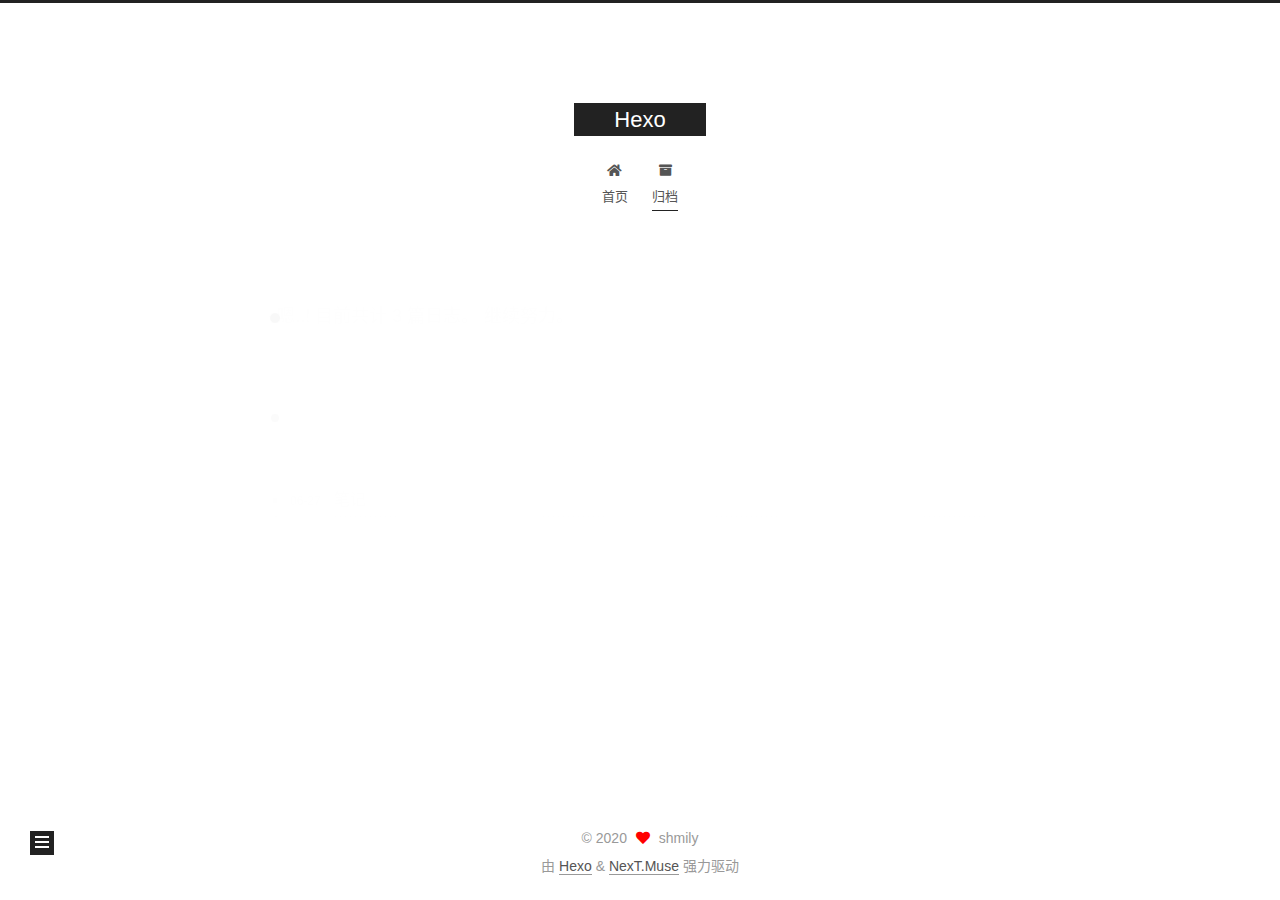
<file: archives/index.html>
<!DOCTYPE html>
<html lang="zh-CN">
<head>
  <meta charset="UTF-8">
<meta name="viewport" content="width=device-width, initial-scale=1, maximum-scale=2">
<meta name="theme-color" content="#222">
<meta name="generator" content="Hexo 4.2.1">
  <link rel="apple-touch-icon" sizes="180x180" href="/images/apple-touch-icon-next.png">
  <link rel="icon" type="image/png" sizes="32x32" href="/images/favicon-32x32-next.png">
  <link rel="icon" type="image/png" sizes="16x16" href="/images/favicon-16x16-next.png">
  <link rel="mask-icon" href="/images/logo.svg" color="#222">

<link rel="stylesheet" href="/css/main.css">


<link rel="stylesheet" href="/lib/font-awesome/css/all.min.css">

<script id="hexo-configurations">
    var NexT = window.NexT || {};
    var CONFIG = {"hostname":"yoursite.com","root":"/","scheme":"Muse","version":"7.8.0","exturl":false,"sidebar":{"position":"left","display":"post","padding":18,"offset":12,"onmobile":false},"copycode":{"enable":false,"show_result":false,"style":null},"back2top":{"enable":true,"sidebar":false,"scrollpercent":false},"bookmark":{"enable":false,"color":"#222","save":"auto"},"fancybox":false,"mediumzoom":false,"lazyload":false,"pangu":false,"comments":{"style":"tabs","active":null,"storage":true,"lazyload":false,"nav":null},"algolia":{"hits":{"per_page":10},"labels":{"input_placeholder":"Search for Posts","hits_empty":"We didn't find any results for the search: ${query}","hits_stats":"${hits} results found in ${time} ms"}},"localsearch":{"enable":false,"trigger":"auto","top_n_per_article":1,"unescape":false,"preload":false},"motion":{"enable":true,"async":false,"transition":{"post_block":"fadeIn","post_header":"slideDownIn","post_body":"slideDownIn","coll_header":"slideLeftIn","sidebar":"slideUpIn"}}};
  </script>

  <meta property="og:type" content="website">
<meta property="og:title" content="Hexo">
<meta property="og:url" content="http://yoursite.com/archives/index.html">
<meta property="og:site_name" content="Hexo">
<meta property="og:locale" content="zh_CN">
<meta property="article:author" content="shmily">
<meta name="twitter:card" content="summary">

<link rel="canonical" href="http://yoursite.com/archives/">


<script id="page-configurations">
  // https://hexo.io/docs/variables.html
  CONFIG.page = {
    sidebar: "",
    isHome : false,
    isPost : false,
    lang   : 'zh-CN'
  };
</script>

  <title>归档 | Hexo</title>
  






  <noscript>
  <style>
  .use-motion .brand,
  .use-motion .menu-item,
  .sidebar-inner,
  .use-motion .post-block,
  .use-motion .pagination,
  .use-motion .comments,
  .use-motion .post-header,
  .use-motion .post-body,
  .use-motion .collection-header { opacity: initial; }

  .use-motion .site-title,
  .use-motion .site-subtitle {
    opacity: initial;
    top: initial;
  }

  .use-motion .logo-line-before i { left: initial; }
  .use-motion .logo-line-after i { right: initial; }
  </style>
</noscript>

</head>

<body itemscope itemtype="http://schema.org/WebPage">
  <div class="container use-motion">
    <div class="headband"></div>

    <header class="header" itemscope itemtype="http://schema.org/WPHeader">
      <div class="header-inner"><div class="site-brand-container">
  <div class="site-nav-toggle">
    <div class="toggle" aria-label="切换导航栏">
      <span class="toggle-line toggle-line-first"></span>
      <span class="toggle-line toggle-line-middle"></span>
      <span class="toggle-line toggle-line-last"></span>
    </div>
  </div>

  <div class="site-meta">

    <a href="/" class="brand" rel="start">
      <span class="logo-line-before"><i></i></span>
      <h1 class="site-title">Hexo</h1>
      <span class="logo-line-after"><i></i></span>
    </a>
  </div>

  <div class="site-nav-right">
    <div class="toggle popup-trigger">
    </div>
  </div>
</div>




<nav class="site-nav">
  <ul id="menu" class="main-menu menu">
        <li class="menu-item menu-item-home">

    <a href="/" rel="section"><i class="fa fa-home fa-fw"></i>首页</a>

  </li>
        <li class="menu-item menu-item-archives">

    <a href="/archives/" rel="section"><i class="fa fa-archive fa-fw"></i>归档</a>

  </li>
  </ul>
</nav>




</div>
    </header>

    
  <div class="back-to-top">
    <i class="fa fa-arrow-up"></i>
    <span>0%</span>
  </div>


    <main class="main">
      <div class="main-inner">
        <div class="content-wrap">
          

          <div class="content archive">
            

  
  
  
  <div class="post-block">
    <div class="posts-collapse">
      <div class="collection-title">
        <span class="collection-header">嗯..! 目前共计 3 篇日志。 继续努力。</span>
      </div>

      
    <div class="collection-year">
      <span class="collection-header">2020</span>
    </div>

  <article itemscope itemtype="http://schema.org/Article">
    <header class="post-header">

      <div class="post-meta">
        <time itemprop="dateCreated"
              datetime="2020-06-27T14:17:55Z"
              content="2020-06-27">
          06-27
        </time>
      </div>

      <div class="post-title">
          <a class="post-title-link" href="/2020/06/27/%E7%AC%94%E8%AE%B0/" itemprop="url">
            <span itemprop="name">笔记</span>
          </a>
      </div>

    </header>
  </article>

  <article itemscope itemtype="http://schema.org/Article">
    <header class="post-header">

      <div class="post-meta">
        <time itemprop="dateCreated"
              datetime="2020-06-25T07:16:02Z"
              content="2020-06-25">
          06-25
        </time>
      </div>

      <div class="post-title">
          <a class="post-title-link" href="/2020/06/25/test/" itemprop="url">
            <span itemprop="name">test</span>
          </a>
      </div>

    </header>
  </article>

  <article itemscope itemtype="http://schema.org/Article">
    <header class="post-header">

      <div class="post-meta">
        <time itemprop="dateCreated"
              datetime="2020-06-25T06:59:25Z"
              content="2020-06-25">
          06-25
        </time>
      </div>

      <div class="post-title">
          <a class="post-title-link" href="/2020/06/25/hello-world/" itemprop="url">
            <span itemprop="name">Hello World</span>
          </a>
      </div>

    </header>
  </article>


    </div>
  </div>
  
  
  

  



          </div>
          

<script>
  window.addEventListener('tabs:register', () => {
    let { activeClass } = CONFIG.comments;
    if (CONFIG.comments.storage) {
      activeClass = localStorage.getItem('comments_active') || activeClass;
    }
    if (activeClass) {
      let activeTab = document.querySelector(`a[href="#comment-${activeClass}"]`);
      if (activeTab) {
        activeTab.click();
      }
    }
  });
  if (CONFIG.comments.storage) {
    window.addEventListener('tabs:click', event => {
      if (!event.target.matches('.tabs-comment .tab-content .tab-pane')) return;
      let commentClass = event.target.classList[1];
      localStorage.setItem('comments_active', commentClass);
    });
  }
</script>

        </div>
          
  
  <div class="toggle sidebar-toggle">
    <span class="toggle-line toggle-line-first"></span>
    <span class="toggle-line toggle-line-middle"></span>
    <span class="toggle-line toggle-line-last"></span>
  </div>

  <aside class="sidebar">
    <div class="sidebar-inner">

      <ul class="sidebar-nav motion-element">
        <li class="sidebar-nav-toc">
          文章目录
        </li>
        <li class="sidebar-nav-overview">
          站点概览
        </li>
      </ul>

      <!--noindex-->
      <div class="post-toc-wrap sidebar-panel">
      </div>
      <!--/noindex-->

      <div class="site-overview-wrap sidebar-panel">
        <div class="site-author motion-element" itemprop="author" itemscope itemtype="http://schema.org/Person">
  <p class="site-author-name" itemprop="name">shmily</p>
  <div class="site-description" itemprop="description"></div>
</div>
<div class="site-state-wrap motion-element">
  <nav class="site-state">
      <div class="site-state-item site-state-posts">
          <a href="/archives/">
        
          <span class="site-state-item-count">3</span>
          <span class="site-state-item-name">日志</span>
        </a>
      </div>
  </nav>
</div>



      </div>

    </div>
  </aside>
  <div id="sidebar-dimmer"></div>


      </div>
    </main>

    <footer class="footer">
      <div class="footer-inner">
        

        

<div class="copyright">
  
  &copy; 
  <span itemprop="copyrightYear">2020</span>
  <span class="with-love">
    <i class="fa fa-heart"></i>
  </span>
  <span class="author" itemprop="copyrightHolder">shmily</span>
</div>
  <div class="powered-by">由 <a href="https://hexo.io/" class="theme-link" rel="noopener" target="_blank">Hexo</a> & <a href="https://muse.theme-next.org/" class="theme-link" rel="noopener" target="_blank">NexT.Muse</a> 强力驱动
  </div>

        








      </div>
    </footer>
  </div>

  
  <script src="/lib/anime.min.js"></script>
  <script src="/lib/velocity/velocity.min.js"></script>
  <script src="/lib/velocity/velocity.ui.min.js"></script>

<script src="/js/utils.js"></script>

<script src="/js/motion.js"></script>


<script src="/js/schemes/muse.js"></script>


<script src="/js/next-boot.js"></script>




  















  

  

</body>
</html>
</file>
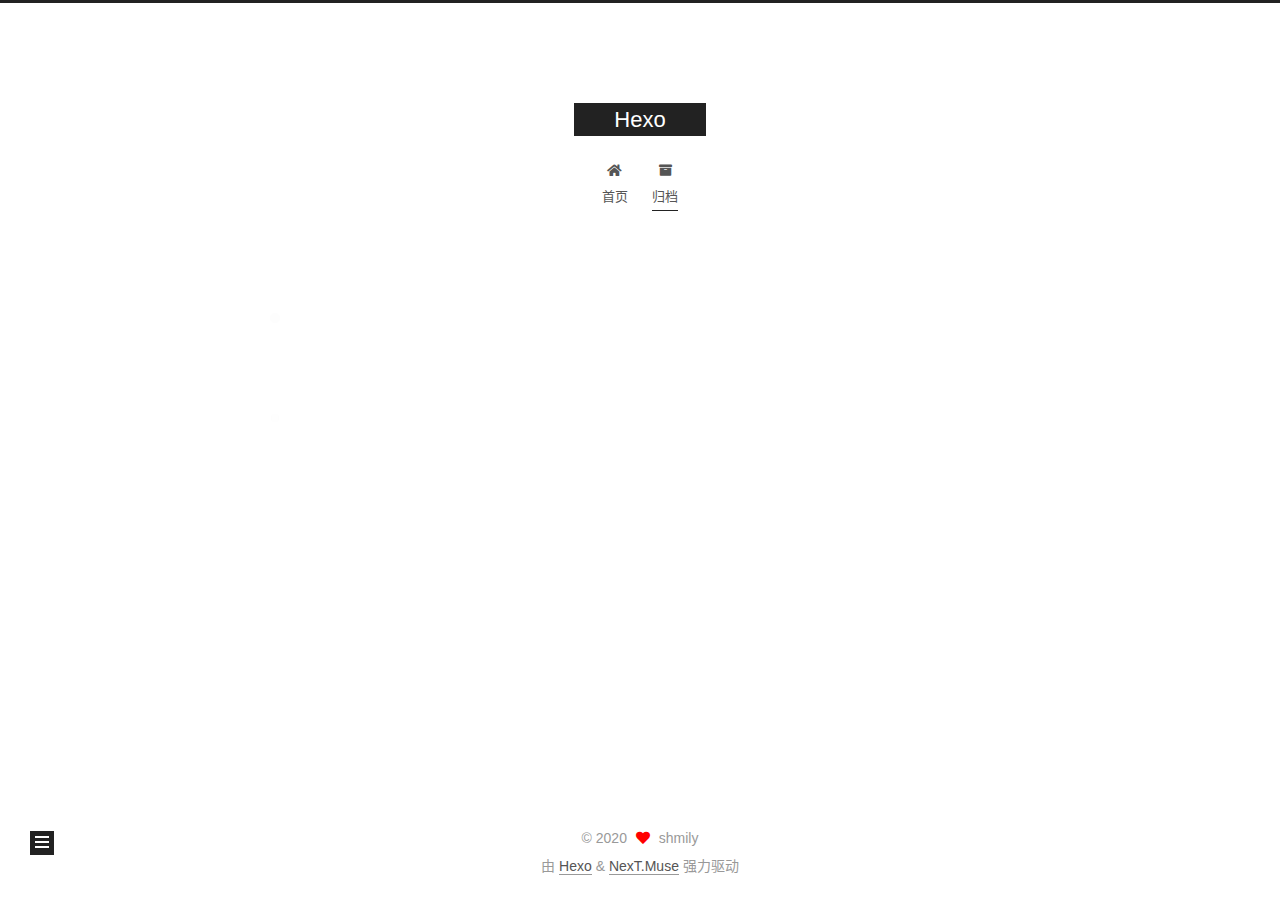
<file: archives/2020/index.html>
<!DOCTYPE html>
<html lang="zh-CN">
<head>
  <meta charset="UTF-8">
<meta name="viewport" content="width=device-width, initial-scale=1, maximum-scale=2">
<meta name="theme-color" content="#222">
<meta name="generator" content="Hexo 4.2.1">
  <link rel="apple-touch-icon" sizes="180x180" href="/images/apple-touch-icon-next.png">
  <link rel="icon" type="image/png" sizes="32x32" href="/images/favicon-32x32-next.png">
  <link rel="icon" type="image/png" sizes="16x16" href="/images/favicon-16x16-next.png">
  <link rel="mask-icon" href="/images/logo.svg" color="#222">

<link rel="stylesheet" href="/css/main.css">


<link rel="stylesheet" href="/lib/font-awesome/css/all.min.css">

<script id="hexo-configurations">
    var NexT = window.NexT || {};
    var CONFIG = {"hostname":"yoursite.com","root":"/","scheme":"Muse","version":"7.8.0","exturl":false,"sidebar":{"position":"left","display":"post","padding":18,"offset":12,"onmobile":false},"copycode":{"enable":false,"show_result":false,"style":null},"back2top":{"enable":true,"sidebar":false,"scrollpercent":false},"bookmark":{"enable":false,"color":"#222","save":"auto"},"fancybox":false,"mediumzoom":false,"lazyload":false,"pangu":false,"comments":{"style":"tabs","active":null,"storage":true,"lazyload":false,"nav":null},"algolia":{"hits":{"per_page":10},"labels":{"input_placeholder":"Search for Posts","hits_empty":"We didn't find any results for the search: ${query}","hits_stats":"${hits} results found in ${time} ms"}},"localsearch":{"enable":false,"trigger":"auto","top_n_per_article":1,"unescape":false,"preload":false},"motion":{"enable":true,"async":false,"transition":{"post_block":"fadeIn","post_header":"slideDownIn","post_body":"slideDownIn","coll_header":"slideLeftIn","sidebar":"slideUpIn"}}};
  </script>

  <meta property="og:type" content="website">
<meta property="og:title" content="Hexo">
<meta property="og:url" content="http://yoursite.com/archives/2020/index.html">
<meta property="og:site_name" content="Hexo">
<meta property="og:locale" content="zh_CN">
<meta property="article:author" content="shmily">
<meta name="twitter:card" content="summary">

<link rel="canonical" href="http://yoursite.com/archives/2020/">


<script id="page-configurations">
  // https://hexo.io/docs/variables.html
  CONFIG.page = {
    sidebar: "",
    isHome : false,
    isPost : false,
    lang   : 'zh-CN'
  };
</script>

  <title>归档 | Hexo</title>
  






  <noscript>
  <style>
  .use-motion .brand,
  .use-motion .menu-item,
  .sidebar-inner,
  .use-motion .post-block,
  .use-motion .pagination,
  .use-motion .comments,
  .use-motion .post-header,
  .use-motion .post-body,
  .use-motion .collection-header { opacity: initial; }

  .use-motion .site-title,
  .use-motion .site-subtitle {
    opacity: initial;
    top: initial;
  }

  .use-motion .logo-line-before i { left: initial; }
  .use-motion .logo-line-after i { right: initial; }
  </style>
</noscript>

</head>

<body itemscope itemtype="http://schema.org/WebPage">
  <div class="container use-motion">
    <div class="headband"></div>

    <header class="header" itemscope itemtype="http://schema.org/WPHeader">
      <div class="header-inner"><div class="site-brand-container">
  <div class="site-nav-toggle">
    <div class="toggle" aria-label="切换导航栏">
      <span class="toggle-line toggle-line-first"></span>
      <span class="toggle-line toggle-line-middle"></span>
      <span class="toggle-line toggle-line-last"></span>
    </div>
  </div>

  <div class="site-meta">

    <a href="/" class="brand" rel="start">
      <span class="logo-line-before"><i></i></span>
      <h1 class="site-title">Hexo</h1>
      <span class="logo-line-after"><i></i></span>
    </a>
  </div>

  <div class="site-nav-right">
    <div class="toggle popup-trigger">
    </div>
  </div>
</div>




<nav class="site-nav">
  <ul id="menu" class="main-menu menu">
        <li class="menu-item menu-item-home">

    <a href="/" rel="section"><i class="fa fa-home fa-fw"></i>首页</a>

  </li>
        <li class="menu-item menu-item-archives">

    <a href="/archives/" rel="section"><i class="fa fa-archive fa-fw"></i>归档</a>

  </li>
  </ul>
</nav>




</div>
    </header>

    
  <div class="back-to-top">
    <i class="fa fa-arrow-up"></i>
    <span>0%</span>
  </div>


    <main class="main">
      <div class="main-inner">
        <div class="content-wrap">
          

          <div class="content archive">
            

  
  
  
  <div class="post-block">
    <div class="posts-collapse">
      <div class="collection-title">
        <span class="collection-header">嗯..! 目前共计 3 篇日志。 继续努力。</span>
      </div>

      
    <div class="collection-year">
      <span class="collection-header">2020</span>
    </div>

  <article itemscope itemtype="http://schema.org/Article">
    <header class="post-header">

      <div class="post-meta">
        <time itemprop="dateCreated"
              datetime="2020-06-27T14:17:55Z"
              content="2020-06-27">
          06-27
        </time>
      </div>

      <div class="post-title">
          <a class="post-title-link" href="/2020/06/27/%E7%AC%94%E8%AE%B0/" itemprop="url">
            <span itemprop="name">笔记</span>
          </a>
      </div>

    </header>
  </article>

  <article itemscope itemtype="http://schema.org/Article">
    <header class="post-header">

      <div class="post-meta">
        <time itemprop="dateCreated"
              datetime="2020-06-25T07:16:02Z"
              content="2020-06-25">
          06-25
        </time>
      </div>

      <div class="post-title">
          <a class="post-title-link" href="/2020/06/25/test/" itemprop="url">
            <span itemprop="name">test</span>
          </a>
      </div>

    </header>
  </article>

  <article itemscope itemtype="http://schema.org/Article">
    <header class="post-header">

      <div class="post-meta">
        <time itemprop="dateCreated"
              datetime="2020-06-25T06:59:25Z"
              content="2020-06-25">
          06-25
        </time>
      </div>

      <div class="post-title">
          <a class="post-title-link" href="/2020/06/25/hello-world/" itemprop="url">
            <span itemprop="name">Hello World</span>
          </a>
      </div>

    </header>
  </article>


    </div>
  </div>
  
  
  

  



          </div>
          

<script>
  window.addEventListener('tabs:register', () => {
    let { activeClass } = CONFIG.comments;
    if (CONFIG.comments.storage) {
      activeClass = localStorage.getItem('comments_active') || activeClass;
    }
    if (activeClass) {
      let activeTab = document.querySelector(`a[href="#comment-${activeClass}"]`);
      if (activeTab) {
        activeTab.click();
      }
    }
  });
  if (CONFIG.comments.storage) {
    window.addEventListener('tabs:click', event => {
      if (!event.target.matches('.tabs-comment .tab-content .tab-pane')) return;
      let commentClass = event.target.classList[1];
      localStorage.setItem('comments_active', commentClass);
    });
  }
</script>

        </div>
          
  
  <div class="toggle sidebar-toggle">
    <span class="toggle-line toggle-line-first"></span>
    <span class="toggle-line toggle-line-middle"></span>
    <span class="toggle-line toggle-line-last"></span>
  </div>

  <aside class="sidebar">
    <div class="sidebar-inner">

      <ul class="sidebar-nav motion-element">
        <li class="sidebar-nav-toc">
          文章目录
        </li>
        <li class="sidebar-nav-overview">
          站点概览
        </li>
      </ul>

      <!--noindex-->
      <div class="post-toc-wrap sidebar-panel">
      </div>
      <!--/noindex-->

      <div class="site-overview-wrap sidebar-panel">
        <div class="site-author motion-element" itemprop="author" itemscope itemtype="http://schema.org/Person">
  <p class="site-author-name" itemprop="name">shmily</p>
  <div class="site-description" itemprop="description"></div>
</div>
<div class="site-state-wrap motion-element">
  <nav class="site-state">
      <div class="site-state-item site-state-posts">
          <a href="/archives/">
        
          <span class="site-state-item-count">3</span>
          <span class="site-state-item-name">日志</span>
        </a>
      </div>
  </nav>
</div>



      </div>

    </div>
  </aside>
  <div id="sidebar-dimmer"></div>


      </div>
    </main>

    <footer class="footer">
      <div class="footer-inner">
        

        

<div class="copyright">
  
  &copy; 
  <span itemprop="copyrightYear">2020</span>
  <span class="with-love">
    <i class="fa fa-heart"></i>
  </span>
  <span class="author" itemprop="copyrightHolder">shmily</span>
</div>
  <div class="powered-by">由 <a href="https://hexo.io/" class="theme-link" rel="noopener" target="_blank">Hexo</a> & <a href="https://muse.theme-next.org/" class="theme-link" rel="noopener" target="_blank">NexT.Muse</a> 强力驱动
  </div>

        








      </div>
    </footer>
  </div>

  
  <script src="/lib/anime.min.js"></script>
  <script src="/lib/velocity/velocity.min.js"></script>
  <script src="/lib/velocity/velocity.ui.min.js"></script>

<script src="/js/utils.js"></script>

<script src="/js/motion.js"></script>


<script src="/js/schemes/muse.js"></script>


<script src="/js/next-boot.js"></script>




  















  

  

</body>
</html>
</file>
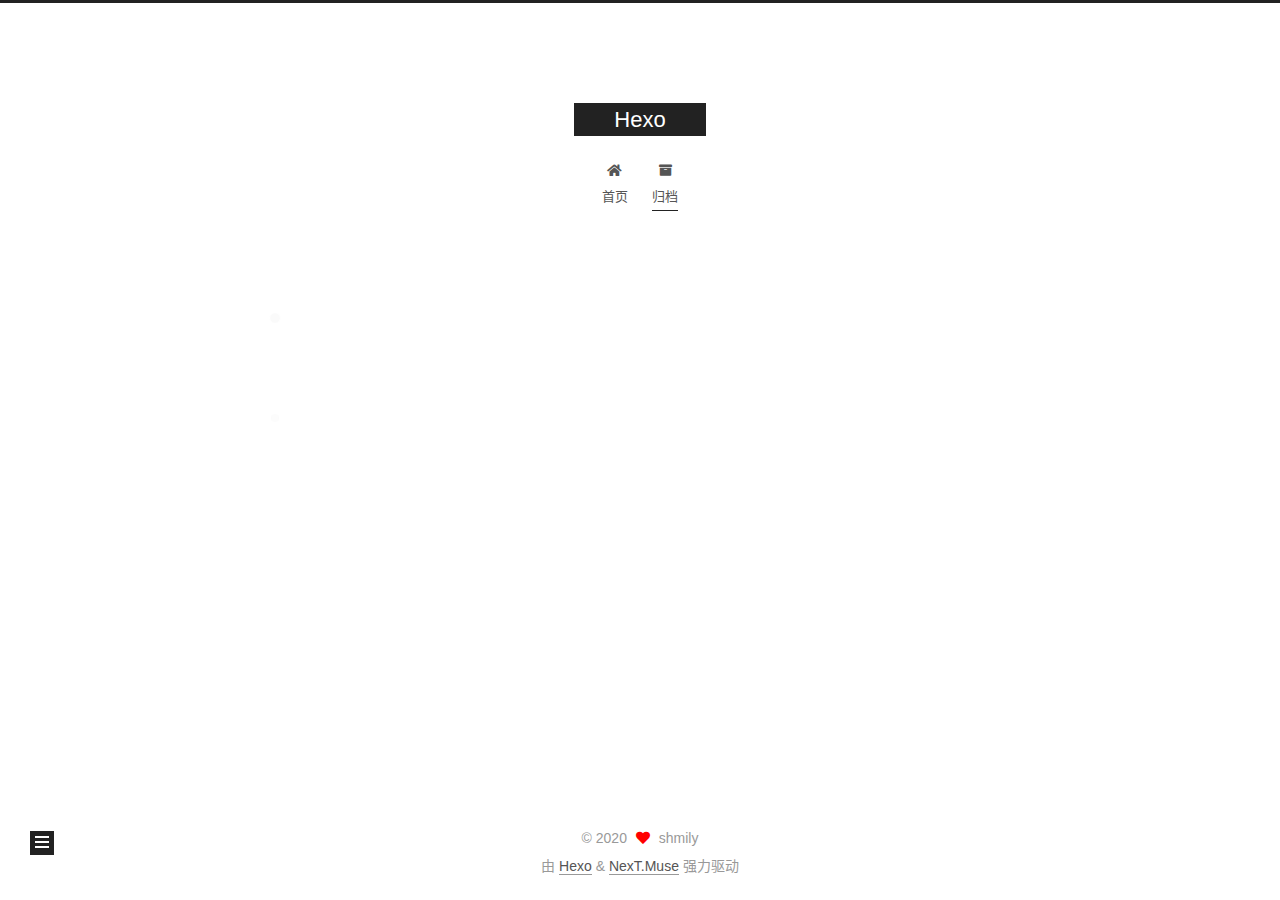
<file: archives/2020/06/index.html>
<!DOCTYPE html>
<html lang="zh-CN">
<head>
  <meta charset="UTF-8">
<meta name="viewport" content="width=device-width, initial-scale=1, maximum-scale=2">
<meta name="theme-color" content="#222">
<meta name="generator" content="Hexo 4.2.1">
  <link rel="apple-touch-icon" sizes="180x180" href="/images/apple-touch-icon-next.png">
  <link rel="icon" type="image/png" sizes="32x32" href="/images/favicon-32x32-next.png">
  <link rel="icon" type="image/png" sizes="16x16" href="/images/favicon-16x16-next.png">
  <link rel="mask-icon" href="/images/logo.svg" color="#222">

<link rel="stylesheet" href="/css/main.css">


<link rel="stylesheet" href="/lib/font-awesome/css/all.min.css">

<script id="hexo-configurations">
    var NexT = window.NexT || {};
    var CONFIG = {"hostname":"yoursite.com","root":"/","scheme":"Muse","version":"7.8.0","exturl":false,"sidebar":{"position":"left","display":"post","padding":18,"offset":12,"onmobile":false},"copycode":{"enable":false,"show_result":false,"style":null},"back2top":{"enable":true,"sidebar":false,"scrollpercent":false},"bookmark":{"enable":false,"color":"#222","save":"auto"},"fancybox":false,"mediumzoom":false,"lazyload":false,"pangu":false,"comments":{"style":"tabs","active":null,"storage":true,"lazyload":false,"nav":null},"algolia":{"hits":{"per_page":10},"labels":{"input_placeholder":"Search for Posts","hits_empty":"We didn't find any results for the search: ${query}","hits_stats":"${hits} results found in ${time} ms"}},"localsearch":{"enable":false,"trigger":"auto","top_n_per_article":1,"unescape":false,"preload":false},"motion":{"enable":true,"async":false,"transition":{"post_block":"fadeIn","post_header":"slideDownIn","post_body":"slideDownIn","coll_header":"slideLeftIn","sidebar":"slideUpIn"}}};
  </script>

  <meta property="og:type" content="website">
<meta property="og:title" content="Hexo">
<meta property="og:url" content="http://yoursite.com/archives/2020/06/index.html">
<meta property="og:site_name" content="Hexo">
<meta property="og:locale" content="zh_CN">
<meta property="article:author" content="shmily">
<meta name="twitter:card" content="summary">

<link rel="canonical" href="http://yoursite.com/archives/2020/06/">


<script id="page-configurations">
  // https://hexo.io/docs/variables.html
  CONFIG.page = {
    sidebar: "",
    isHome : false,
    isPost : false,
    lang   : 'zh-CN'
  };
</script>

  <title>归档 | Hexo</title>
  






  <noscript>
  <style>
  .use-motion .brand,
  .use-motion .menu-item,
  .sidebar-inner,
  .use-motion .post-block,
  .use-motion .pagination,
  .use-motion .comments,
  .use-motion .post-header,
  .use-motion .post-body,
  .use-motion .collection-header { opacity: initial; }

  .use-motion .site-title,
  .use-motion .site-subtitle {
    opacity: initial;
    top: initial;
  }

  .use-motion .logo-line-before i { left: initial; }
  .use-motion .logo-line-after i { right: initial; }
  </style>
</noscript>

</head>

<body itemscope itemtype="http://schema.org/WebPage">
  <div class="container use-motion">
    <div class="headband"></div>

    <header class="header" itemscope itemtype="http://schema.org/WPHeader">
      <div class="header-inner"><div class="site-brand-container">
  <div class="site-nav-toggle">
    <div class="toggle" aria-label="切换导航栏">
      <span class="toggle-line toggle-line-first"></span>
      <span class="toggle-line toggle-line-middle"></span>
      <span class="toggle-line toggle-line-last"></span>
    </div>
  </div>

  <div class="site-meta">

    <a href="/" class="brand" rel="start">
      <span class="logo-line-before"><i></i></span>
      <h1 class="site-title">Hexo</h1>
      <span class="logo-line-after"><i></i></span>
    </a>
  </div>

  <div class="site-nav-right">
    <div class="toggle popup-trigger">
    </div>
  </div>
</div>




<nav class="site-nav">
  <ul id="menu" class="main-menu menu">
        <li class="menu-item menu-item-home">

    <a href="/" rel="section"><i class="fa fa-home fa-fw"></i>首页</a>

  </li>
        <li class="menu-item menu-item-archives">

    <a href="/archives/" rel="section"><i class="fa fa-archive fa-fw"></i>归档</a>

  </li>
  </ul>
</nav>




</div>
    </header>

    
  <div class="back-to-top">
    <i class="fa fa-arrow-up"></i>
    <span>0%</span>
  </div>


    <main class="main">
      <div class="main-inner">
        <div class="content-wrap">
          

          <div class="content archive">
            

  
  
  
  <div class="post-block">
    <div class="posts-collapse">
      <div class="collection-title">
        <span class="collection-header">嗯..! 目前共计 3 篇日志。 继续努力。</span>
      </div>

      
    <div class="collection-year">
      <span class="collection-header">2020</span>
    </div>

  <article itemscope itemtype="http://schema.org/Article">
    <header class="post-header">

      <div class="post-meta">
        <time itemprop="dateCreated"
              datetime="2020-06-27T14:17:55Z"
              content="2020-06-27">
          06-27
        </time>
      </div>

      <div class="post-title">
          <a class="post-title-link" href="/2020/06/27/%E7%AC%94%E8%AE%B0/" itemprop="url">
            <span itemprop="name">笔记</span>
          </a>
      </div>

    </header>
  </article>

  <article itemscope itemtype="http://schema.org/Article">
    <header class="post-header">

      <div class="post-meta">
        <time itemprop="dateCreated"
              datetime="2020-06-25T07:16:02Z"
              content="2020-06-25">
          06-25
        </time>
      </div>

      <div class="post-title">
          <a class="post-title-link" href="/2020/06/25/test/" itemprop="url">
            <span itemprop="name">test</span>
          </a>
      </div>

    </header>
  </article>

  <article itemscope itemtype="http://schema.org/Article">
    <header class="post-header">

      <div class="post-meta">
        <time itemprop="dateCreated"
              datetime="2020-06-25T06:59:25Z"
              content="2020-06-25">
          06-25
        </time>
      </div>

      <div class="post-title">
          <a class="post-title-link" href="/2020/06/25/hello-world/" itemprop="url">
            <span itemprop="name">Hello World</span>
          </a>
      </div>

    </header>
  </article>


    </div>
  </div>
  
  
  

  



          </div>
          

<script>
  window.addEventListener('tabs:register', () => {
    let { activeClass } = CONFIG.comments;
    if (CONFIG.comments.storage) {
      activeClass = localStorage.getItem('comments_active') || activeClass;
    }
    if (activeClass) {
      let activeTab = document.querySelector(`a[href="#comment-${activeClass}"]`);
      if (activeTab) {
        activeTab.click();
      }
    }
  });
  if (CONFIG.comments.storage) {
    window.addEventListener('tabs:click', event => {
      if (!event.target.matches('.tabs-comment .tab-content .tab-pane')) return;
      let commentClass = event.target.classList[1];
      localStorage.setItem('comments_active', commentClass);
    });
  }
</script>

        </div>
          
  
  <div class="toggle sidebar-toggle">
    <span class="toggle-line toggle-line-first"></span>
    <span class="toggle-line toggle-line-middle"></span>
    <span class="toggle-line toggle-line-last"></span>
  </div>

  <aside class="sidebar">
    <div class="sidebar-inner">

      <ul class="sidebar-nav motion-element">
        <li class="sidebar-nav-toc">
          文章目录
        </li>
        <li class="sidebar-nav-overview">
          站点概览
        </li>
      </ul>

      <!--noindex-->
      <div class="post-toc-wrap sidebar-panel">
      </div>
      <!--/noindex-->

      <div class="site-overview-wrap sidebar-panel">
        <div class="site-author motion-element" itemprop="author" itemscope itemtype="http://schema.org/Person">
  <p class="site-author-name" itemprop="name">shmily</p>
  <div class="site-description" itemprop="description"></div>
</div>
<div class="site-state-wrap motion-element">
  <nav class="site-state">
      <div class="site-state-item site-state-posts">
          <a href="/archives/">
        
          <span class="site-state-item-count">3</span>
          <span class="site-state-item-name">日志</span>
        </a>
      </div>
  </nav>
</div>



      </div>

    </div>
  </aside>
  <div id="sidebar-dimmer"></div>


      </div>
    </main>

    <footer class="footer">
      <div class="footer-inner">
        

        

<div class="copyright">
  
  &copy; 
  <span itemprop="copyrightYear">2020</span>
  <span class="with-love">
    <i class="fa fa-heart"></i>
  </span>
  <span class="author" itemprop="copyrightHolder">shmily</span>
</div>
  <div class="powered-by">由 <a href="https://hexo.io/" class="theme-link" rel="noopener" target="_blank">Hexo</a> & <a href="https://muse.theme-next.org/" class="theme-link" rel="noopener" target="_blank">NexT.Muse</a> 强力驱动
  </div>

        








      </div>
    </footer>
  </div>

  
  <script src="/lib/anime.min.js"></script>
  <script src="/lib/velocity/velocity.min.js"></script>
  <script src="/lib/velocity/velocity.ui.min.js"></script>

<script src="/js/utils.js"></script>

<script src="/js/motion.js"></script>


<script src="/js/schemes/muse.js"></script>


<script src="/js/next-boot.js"></script>




  















  

  

</body>
</html>
</file>
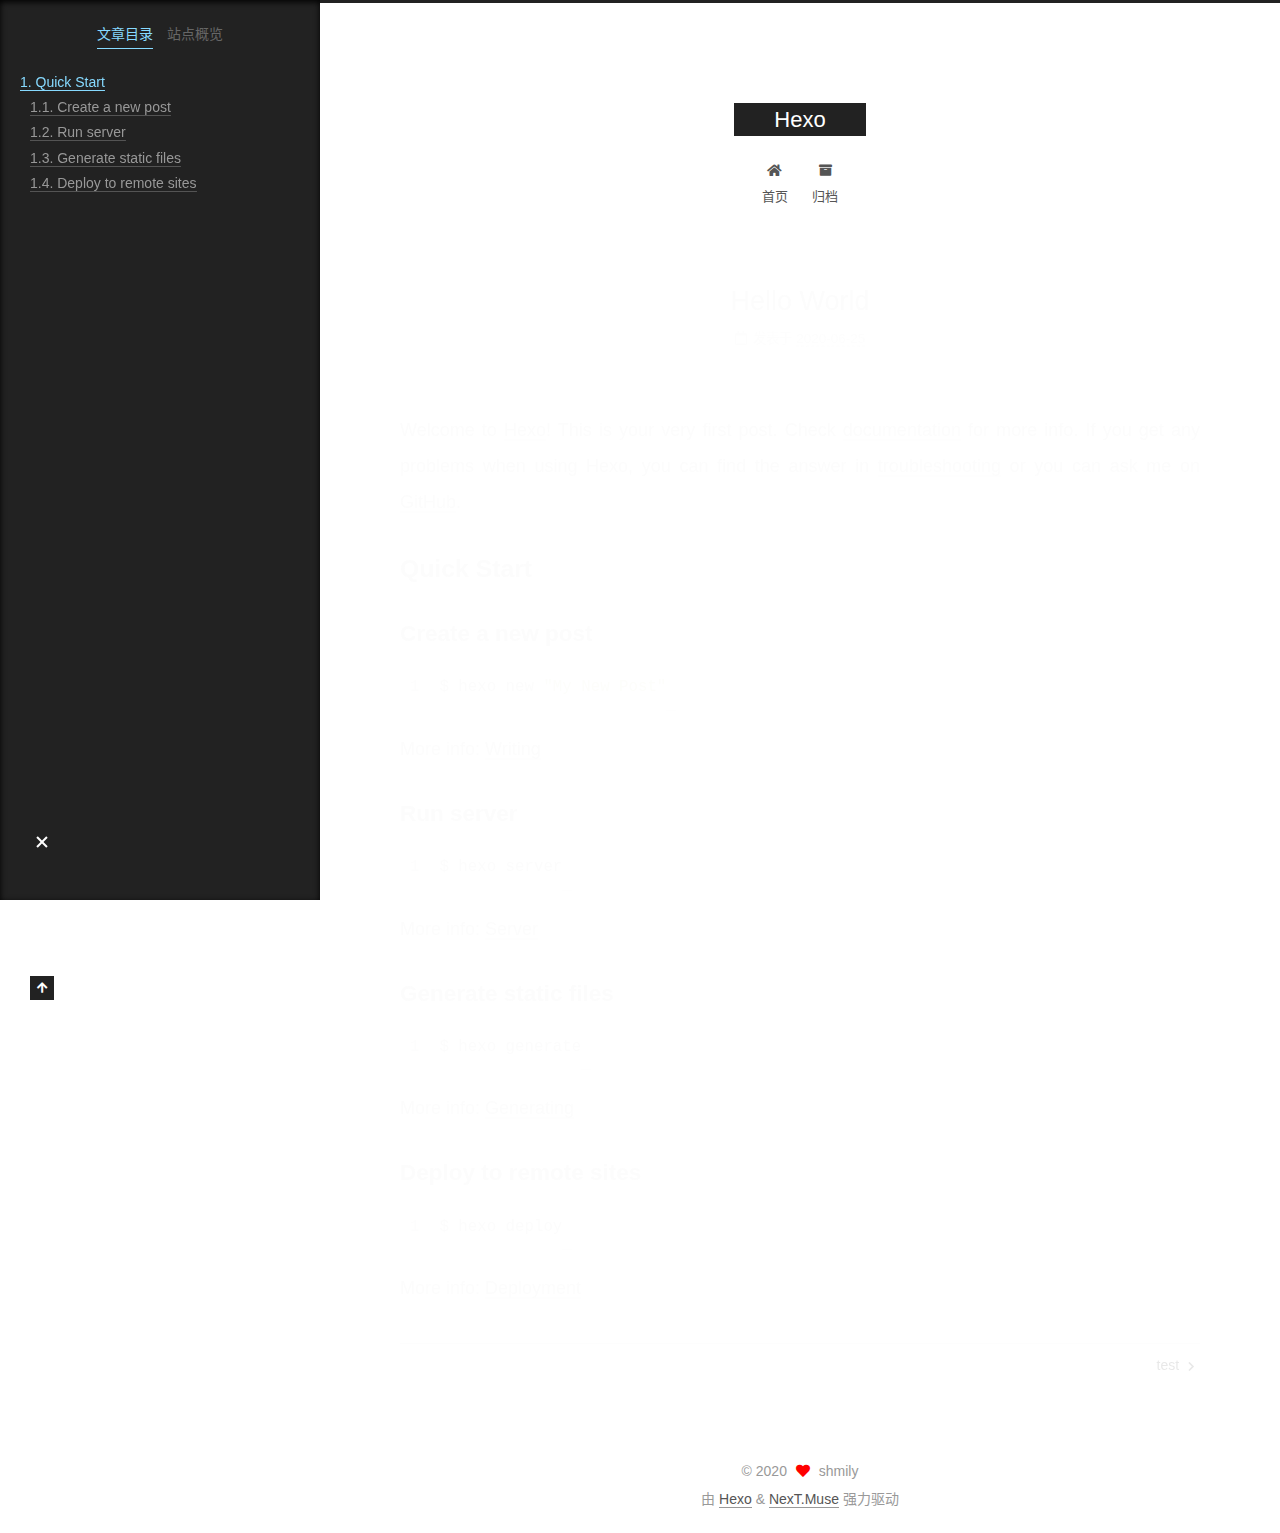
<file: 2020/06/25/hello-world/index.html>
<!DOCTYPE html>
<html lang="zh-CN">
<head>
  <meta charset="UTF-8">
<meta name="viewport" content="width=device-width, initial-scale=1, maximum-scale=2">
<meta name="theme-color" content="#222">
<meta name="generator" content="Hexo 4.2.1">
  <link rel="apple-touch-icon" sizes="180x180" href="/images/apple-touch-icon-next.png">
  <link rel="icon" type="image/png" sizes="32x32" href="/images/favicon-32x32-next.png">
  <link rel="icon" type="image/png" sizes="16x16" href="/images/favicon-16x16-next.png">
  <link rel="mask-icon" href="/images/logo.svg" color="#222">

<link rel="stylesheet" href="/css/main.css">


<link rel="stylesheet" href="/lib/font-awesome/css/all.min.css">

<script id="hexo-configurations">
    var NexT = window.NexT || {};
    var CONFIG = {"hostname":"yoursite.com","root":"/","scheme":"Muse","version":"7.8.0","exturl":false,"sidebar":{"position":"left","display":"post","padding":18,"offset":12,"onmobile":false},"copycode":{"enable":false,"show_result":false,"style":null},"back2top":{"enable":true,"sidebar":false,"scrollpercent":false},"bookmark":{"enable":false,"color":"#222","save":"auto"},"fancybox":false,"mediumzoom":false,"lazyload":false,"pangu":false,"comments":{"style":"tabs","active":null,"storage":true,"lazyload":false,"nav":null},"algolia":{"hits":{"per_page":10},"labels":{"input_placeholder":"Search for Posts","hits_empty":"We didn't find any results for the search: ${query}","hits_stats":"${hits} results found in ${time} ms"}},"localsearch":{"enable":false,"trigger":"auto","top_n_per_article":1,"unescape":false,"preload":false},"motion":{"enable":true,"async":false,"transition":{"post_block":"fadeIn","post_header":"slideDownIn","post_body":"slideDownIn","coll_header":"slideLeftIn","sidebar":"slideUpIn"}}};
  </script>

  <meta name="description" content="Welcome to Hexo! This is your very first post. Check documentation for more info. If you get any problems when using Hexo, you can find the answer in troubleshooting or you can ask me on GitHub. Quick">
<meta property="og:type" content="article">
<meta property="og:title" content="Hello World">
<meta property="og:url" content="http://yoursite.com/2020/06/25/hello-world/index.html">
<meta property="og:site_name" content="Hexo">
<meta property="og:description" content="Welcome to Hexo! This is your very first post. Check documentation for more info. If you get any problems when using Hexo, you can find the answer in troubleshooting or you can ask me on GitHub. Quick">
<meta property="og:locale" content="zh_CN">
<meta property="article:published_time" content="2020-06-25T06:59:25.838Z">
<meta property="article:modified_time" content="2020-06-25T06:59:25.838Z">
<meta property="article:author" content="shmily">
<meta name="twitter:card" content="summary">

<link rel="canonical" href="http://yoursite.com/2020/06/25/hello-world/">


<script id="page-configurations">
  // https://hexo.io/docs/variables.html
  CONFIG.page = {
    sidebar: "",
    isHome : false,
    isPost : true,
    lang   : 'zh-CN'
  };
</script>

  <title>Hello World | Hexo</title>
  






  <noscript>
  <style>
  .use-motion .brand,
  .use-motion .menu-item,
  .sidebar-inner,
  .use-motion .post-block,
  .use-motion .pagination,
  .use-motion .comments,
  .use-motion .post-header,
  .use-motion .post-body,
  .use-motion .collection-header { opacity: initial; }

  .use-motion .site-title,
  .use-motion .site-subtitle {
    opacity: initial;
    top: initial;
  }

  .use-motion .logo-line-before i { left: initial; }
  .use-motion .logo-line-after i { right: initial; }
  </style>
</noscript>

</head>

<body itemscope itemtype="http://schema.org/WebPage">
  <div class="container use-motion">
    <div class="headband"></div>

    <header class="header" itemscope itemtype="http://schema.org/WPHeader">
      <div class="header-inner"><div class="site-brand-container">
  <div class="site-nav-toggle">
    <div class="toggle" aria-label="切换导航栏">
      <span class="toggle-line toggle-line-first"></span>
      <span class="toggle-line toggle-line-middle"></span>
      <span class="toggle-line toggle-line-last"></span>
    </div>
  </div>

  <div class="site-meta">

    <a href="/" class="brand" rel="start">
      <span class="logo-line-before"><i></i></span>
      <h1 class="site-title">Hexo</h1>
      <span class="logo-line-after"><i></i></span>
    </a>
  </div>

  <div class="site-nav-right">
    <div class="toggle popup-trigger">
    </div>
  </div>
</div>




<nav class="site-nav">
  <ul id="menu" class="main-menu menu">
        <li class="menu-item menu-item-home">

    <a href="/" rel="section"><i class="fa fa-home fa-fw"></i>首页</a>

  </li>
        <li class="menu-item menu-item-archives">

    <a href="/archives/" rel="section"><i class="fa fa-archive fa-fw"></i>归档</a>

  </li>
  </ul>
</nav>




</div>
    </header>

    
  <div class="back-to-top">
    <i class="fa fa-arrow-up"></i>
    <span>0%</span>
  </div>


    <main class="main">
      <div class="main-inner">
        <div class="content-wrap">
          

          <div class="content post posts-expand">
            

    
  
  
  <article itemscope itemtype="http://schema.org/Article" class="post-block" lang="zh-CN">
    <link itemprop="mainEntityOfPage" href="http://yoursite.com/2020/06/25/hello-world/">

    <span hidden itemprop="author" itemscope itemtype="http://schema.org/Person">
      <meta itemprop="image" content="/images/avatar.gif">
      <meta itemprop="name" content="shmily">
      <meta itemprop="description" content="">
    </span>

    <span hidden itemprop="publisher" itemscope itemtype="http://schema.org/Organization">
      <meta itemprop="name" content="Hexo">
    </span>
      <header class="post-header">
        <h1 class="post-title" itemprop="name headline">
          Hello World
        </h1>

        <div class="post-meta">
            <span class="post-meta-item">
              <span class="post-meta-item-icon">
                <i class="far fa-calendar"></i>
              </span>
              <span class="post-meta-item-text">发表于</span>

              <time title="创建时间：2020-06-25 06:59:25" itemprop="dateCreated datePublished" datetime="2020-06-25T06:59:25Z">2020-06-25</time>
            </span>

          

        </div>
      </header>

    
    
    
    <div class="post-body" itemprop="articleBody">

      
        <p>Welcome to <a href="https://hexo.io/" target="_blank" rel="noopener">Hexo</a>! This is your very first post. Check <a href="https://hexo.io/docs/" target="_blank" rel="noopener">documentation</a> for more info. If you get any problems when using Hexo, you can find the answer in <a href="https://hexo.io/docs/troubleshooting.html" target="_blank" rel="noopener">troubleshooting</a> or you can ask me on <a href="https://github.com/hexojs/hexo/issues" target="_blank" rel="noopener">GitHub</a>.</p>
<h2 id="Quick-Start"><a href="#Quick-Start" class="headerlink" title="Quick Start"></a>Quick Start</h2><h3 id="Create-a-new-post"><a href="#Create-a-new-post" class="headerlink" title="Create a new post"></a>Create a new post</h3><figure class="highlight bash"><table><tr><td class="gutter"><pre><span class="line">1</span><br></pre></td><td class="code"><pre><span class="line">$ hexo new <span class="string">"My New Post"</span></span><br></pre></td></tr></table></figure>

<p>More info: <a href="https://hexo.io/docs/writing.html" target="_blank" rel="noopener">Writing</a></p>
<h3 id="Run-server"><a href="#Run-server" class="headerlink" title="Run server"></a>Run server</h3><figure class="highlight bash"><table><tr><td class="gutter"><pre><span class="line">1</span><br></pre></td><td class="code"><pre><span class="line">$ hexo server</span><br></pre></td></tr></table></figure>

<p>More info: <a href="https://hexo.io/docs/server.html" target="_blank" rel="noopener">Server</a></p>
<h3 id="Generate-static-files"><a href="#Generate-static-files" class="headerlink" title="Generate static files"></a>Generate static files</h3><figure class="highlight bash"><table><tr><td class="gutter"><pre><span class="line">1</span><br></pre></td><td class="code"><pre><span class="line">$ hexo generate</span><br></pre></td></tr></table></figure>

<p>More info: <a href="https://hexo.io/docs/generating.html" target="_blank" rel="noopener">Generating</a></p>
<h3 id="Deploy-to-remote-sites"><a href="#Deploy-to-remote-sites" class="headerlink" title="Deploy to remote sites"></a>Deploy to remote sites</h3><figure class="highlight bash"><table><tr><td class="gutter"><pre><span class="line">1</span><br></pre></td><td class="code"><pre><span class="line">$ hexo deploy</span><br></pre></td></tr></table></figure>

<p>More info: <a href="https://hexo.io/docs/one-command-deployment.html" target="_blank" rel="noopener">Deployment</a></p>

    </div>

    
    
    

      <footer class="post-footer">

        


        
    <div class="post-nav">
      <div class="post-nav-item"></div>
      <div class="post-nav-item">
    <a href="/2020/06/25/test/" rel="next" title="test">
      test <i class="fa fa-chevron-right"></i>
    </a></div>
    </div>
      </footer>
    
  </article>
  
  
  



          </div>
          

<script>
  window.addEventListener('tabs:register', () => {
    let { activeClass } = CONFIG.comments;
    if (CONFIG.comments.storage) {
      activeClass = localStorage.getItem('comments_active') || activeClass;
    }
    if (activeClass) {
      let activeTab = document.querySelector(`a[href="#comment-${activeClass}"]`);
      if (activeTab) {
        activeTab.click();
      }
    }
  });
  if (CONFIG.comments.storage) {
    window.addEventListener('tabs:click', event => {
      if (!event.target.matches('.tabs-comment .tab-content .tab-pane')) return;
      let commentClass = event.target.classList[1];
      localStorage.setItem('comments_active', commentClass);
    });
  }
</script>

        </div>
          
  
  <div class="toggle sidebar-toggle">
    <span class="toggle-line toggle-line-first"></span>
    <span class="toggle-line toggle-line-middle"></span>
    <span class="toggle-line toggle-line-last"></span>
  </div>

  <aside class="sidebar">
    <div class="sidebar-inner">

      <ul class="sidebar-nav motion-element">
        <li class="sidebar-nav-toc">
          文章目录
        </li>
        <li class="sidebar-nav-overview">
          站点概览
        </li>
      </ul>

      <!--noindex-->
      <div class="post-toc-wrap sidebar-panel">
          <div class="post-toc motion-element"><ol class="nav"><li class="nav-item nav-level-2"><a class="nav-link" href="#Quick-Start"><span class="nav-number">1.</span> <span class="nav-text">Quick Start</span></a><ol class="nav-child"><li class="nav-item nav-level-3"><a class="nav-link" href="#Create-a-new-post"><span class="nav-number">1.1.</span> <span class="nav-text">Create a new post</span></a></li><li class="nav-item nav-level-3"><a class="nav-link" href="#Run-server"><span class="nav-number">1.2.</span> <span class="nav-text">Run server</span></a></li><li class="nav-item nav-level-3"><a class="nav-link" href="#Generate-static-files"><span class="nav-number">1.3.</span> <span class="nav-text">Generate static files</span></a></li><li class="nav-item nav-level-3"><a class="nav-link" href="#Deploy-to-remote-sites"><span class="nav-number">1.4.</span> <span class="nav-text">Deploy to remote sites</span></a></li></ol></li></ol></div>
      </div>
      <!--/noindex-->

      <div class="site-overview-wrap sidebar-panel">
        <div class="site-author motion-element" itemprop="author" itemscope itemtype="http://schema.org/Person">
  <p class="site-author-name" itemprop="name">shmily</p>
  <div class="site-description" itemprop="description"></div>
</div>
<div class="site-state-wrap motion-element">
  <nav class="site-state">
      <div class="site-state-item site-state-posts">
          <a href="/archives/">
        
          <span class="site-state-item-count">3</span>
          <span class="site-state-item-name">日志</span>
        </a>
      </div>
  </nav>
</div>



      </div>

    </div>
  </aside>
  <div id="sidebar-dimmer"></div>


      </div>
    </main>

    <footer class="footer">
      <div class="footer-inner">
        

        

<div class="copyright">
  
  &copy; 
  <span itemprop="copyrightYear">2020</span>
  <span class="with-love">
    <i class="fa fa-heart"></i>
  </span>
  <span class="author" itemprop="copyrightHolder">shmily</span>
</div>
  <div class="powered-by">由 <a href="https://hexo.io/" class="theme-link" rel="noopener" target="_blank">Hexo</a> & <a href="https://muse.theme-next.org/" class="theme-link" rel="noopener" target="_blank">NexT.Muse</a> 强力驱动
  </div>

        








      </div>
    </footer>
  </div>

  
  <script src="/lib/anime.min.js"></script>
  <script src="/lib/velocity/velocity.min.js"></script>
  <script src="/lib/velocity/velocity.ui.min.js"></script>

<script src="/js/utils.js"></script>

<script src="/js/motion.js"></script>


<script src="/js/schemes/muse.js"></script>


<script src="/js/next-boot.js"></script>




  















  

  

</body>
</html>
</file>
<file: css/main.css>
:root {
  --body-bg-color: #fff;
  --content-bg-color: #fff;
  --card-bg-color: #f5f5f5;
  --text-color: #555;
  --blockquote-color: #666;
  --link-color: #555;
  --link-hover-color: #222;
  --brand-color: #fff;
  --brand-hover-color: #fff;
  --table-row-odd-bg-color: #f9f9f9;
  --table-row-hover-bg-color: #f5f5f5;
  --menu-item-bg-color: #f5f5f5;
  --btn-default-bg: #222;
  --btn-default-color: #fff;
  --btn-default-border-color: #222;
  --btn-default-hover-bg: #fff;
  --btn-default-hover-color: #222;
  --btn-default-hover-border-color: #222;
}
html {
  line-height: 1.15; /* 1 */
  -webkit-text-size-adjust: 100%; /* 2 */
}
body {
  margin: 0;
}
main {
  display: block;
}
h1 {
  font-size: 2em;
  margin: 0.67em 0;
}
hr {
  box-sizing: content-box; /* 1 */
  height: 0; /* 1 */
  overflow: visible; /* 2 */
}
pre {
  font-family: monospace, monospace; /* 1 */
  font-size: 1em; /* 2 */
}
a {
  background: transparent;
}
abbr[title] {
  border-bottom: none; /* 1 */
  text-decoration: underline; /* 2 */
  text-decoration: underline dotted; /* 2 */
}
b,
strong {
  font-weight: bolder;
}
code,
kbd,
samp {
  font-family: monospace, monospace; /* 1 */
  font-size: 1em; /* 2 */
}
small {
  font-size: 80%;
}
sub,
sup {
  font-size: 75%;
  line-height: 0;
  position: relative;
  vertical-align: baseline;
}
sub {
  bottom: -0.25em;
}
sup {
  top: -0.5em;
}
img {
  border-style: none;
}
button,
input,
optgroup,
select,
textarea {
  font-family: inherit; /* 1 */
  font-size: 100%; /* 1 */
  line-height: 1.15; /* 1 */
  margin: 0; /* 2 */
}
button,
input {
/* 1 */
  overflow: visible;
}
button,
select {
/* 1 */
  text-transform: none;
}
button,
[type='button'],
[type='reset'],
[type='submit'] {
  -webkit-appearance: button;
}
button::-moz-focus-inner,
[type='button']::-moz-focus-inner,
[type='reset']::-moz-focus-inner,
[type='submit']::-moz-focus-inner {
  border-style: none;
  padding: 0;
}
button:-moz-focusring,
[type='button']:-moz-focusring,
[type='reset']:-moz-focusring,
[type='submit']:-moz-focusring {
  outline: 1px dotted ButtonText;
}
fieldset {
  padding: 0.35em 0.75em 0.625em;
}
legend {
  box-sizing: border-box; /* 1 */
  color: inherit; /* 2 */
  display: table; /* 1 */
  max-width: 100%; /* 1 */
  padding: 0; /* 3 */
  white-space: normal; /* 1 */
}
progress {
  vertical-align: baseline;
}
textarea {
  overflow: auto;
}
[type='checkbox'],
[type='radio'] {
  box-sizing: border-box; /* 1 */
  padding: 0; /* 2 */
}
[type='number']::-webkit-inner-spin-button,
[type='number']::-webkit-outer-spin-button {
  height: auto;
}
[type='search'] {
  outline-offset: -2px; /* 2 */
  -webkit-appearance: textfield; /* 1 */
}
[type='search']::-webkit-search-decoration {
  -webkit-appearance: none;
}
::-webkit-file-upload-button {
  font: inherit; /* 2 */
  -webkit-appearance: button; /* 1 */
}
details {
  display: block;
}
summary {
  display: list-item;
}
template {
  display: none;
}
[hidden] {
  display: none;
}
::selection {
  background: #262a30;
  color: #eee;
}
html,
body {
  height: 100%;
}
body {
  background: var(--body-bg-color);
  color: var(--text-color);
  font-family: 'Lato', "PingFang SC", "Microsoft YaHei", sans-serif;
  font-size: 1em;
  line-height: 2;
}
@media (max-width: 991px) {
  body {
    padding-left: 0 !important;
    padding-right: 0 !important;
  }
}
h1,
h2,
h3,
h4,
h5,
h6 {
  font-family: 'Lato', "PingFang SC", "Microsoft YaHei", sans-serif;
  font-weight: bold;
  line-height: 1.5;
  margin: 20px 0 15px;
}
h1 {
  font-size: 1.5em;
}
h2 {
  font-size: 1.375em;
}
h3 {
  font-size: 1.25em;
}
h4 {
  font-size: 1.125em;
}
h5 {
  font-size: 1em;
}
h6 {
  font-size: 0.875em;
}
p {
  margin: 0 0 20px 0;
}
a,
span.exturl {
  border-bottom: 1px solid #999;
  color: var(--link-color);
  outline: 0;
  text-decoration: none;
  overflow-wrap: break-word;
  word-wrap: break-word;
  cursor: pointer;
}
a:hover,
span.exturl:hover {
  border-bottom-color: var(--link-hover-color);
  color: var(--link-hover-color);
}
iframe,
img,
video {
  display: block;
  margin-left: auto;
  margin-right: auto;
  max-width: 100%;
}
hr {
  background-image: repeating-linear-gradient(-45deg, #ddd, #ddd 4px, transparent 4px, transparent 8px);
  border: 0;
  height: 3px;
  margin: 40px 0;
}
blockquote {
  border-left: 4px solid #ddd;
  color: var(--blockquote-color);
  margin: 0;
  padding: 0 15px;
}
blockquote cite::before {
  content: '-';
  padding: 0 5px;
}
dt {
  font-weight: bold;
}
dd {
  margin: 0;
  padding: 0;
}
kbd {
  background-color: #f5f5f5;
  background-image: linear-gradient(#eee, #fff, #eee);
  border: 1px solid #ccc;
  border-radius: 0.2em;
  box-shadow: 0.1em 0.1em 0.2em rgba(0,0,0,0.1);
  color: #555;
  font-family: inherit;
  padding: 0.1em 0.3em;
  white-space: nowrap;
}
.table-container {
  overflow: auto;
}
table {
  border-collapse: collapse;
  border-spacing: 0;
  font-size: 0.875em;
  margin: 0 0 20px 0;
  width: 100%;
}
tbody tr:nth-of-type(odd) {
  background: var(--table-row-odd-bg-color);
}
tbody tr:hover {
  background: var(--table-row-hover-bg-color);
}
caption,
th,
td {
  font-weight: normal;
  padding: 8px;
  vertical-align: middle;
}
th,
td {
  border: 1px solid #ddd;
  border-bottom: 3px solid #ddd;
}
th {
  font-weight: 700;
  padding-bottom: 10px;
}
td {
  border-bottom-width: 1px;
}
.btn {
  background: var(--btn-default-bg);
  border: 2px solid var(--btn-default-border-color);
  border-radius: 0;
  color: var(--btn-default-color);
  display: inline-block;
  font-size: 0.875em;
  line-height: 2;
  padding: 0 20px;
  text-decoration: none;
  transition-property: background-color;
  transition-delay: 0s;
  transition-duration: 0.2s;
  transition-timing-function: ease-in-out;
}
.btn:hover {
  background: var(--btn-default-hover-bg);
  border-color: var(--btn-default-hover-border-color);
  color: var(--btn-default-hover-color);
}
.btn + .btn {
  margin: 0 0 8px 8px;
}
.btn .fa-fw {
  text-align: left;
  width: 1.285714285714286em;
}
.toggle {
  line-height: 0;
}
.toggle .toggle-line {
  background: #fff;
  display: inline-block;
  height: 2px;
  left: 0;
  position: relative;
  top: 0;
  transition: all 0.4s;
  vertical-align: top;
  width: 100%;
}
.toggle .toggle-line:not(:first-child) {
  margin-top: 3px;
}
.toggle.toggle-arrow .toggle-line-first {
  left: 50%;
  top: 2px;
  transform: rotate(45deg);
  width: 50%;
}
.toggle.toggle-arrow .toggle-line-middle {
  left: 2px;
  width: 90%;
}
.toggle.toggle-arrow .toggle-line-last {
  left: 50%;
  top: -2px;
  transform: rotate(-45deg);
  width: 50%;
}
.toggle.toggle-close .toggle-line-first {
  transform: rotate(-45deg);
  top: 5px;
}
.toggle.toggle-close .toggle-line-middle {
  opacity: 0;
}
.toggle.toggle-close .toggle-line-last {
  transform: rotate(45deg);
  top: -5px;
}
.highlight,
pre {
  background: #f7f7f7;
  color: #4d4d4c;
  line-height: 1.6;
  margin: 0 auto 20px;
}
pre,
code {
  font-family: consolas, Menlo, monospace, "PingFang SC", "Microsoft YaHei";
}
code {
  background: #eee;
  border-radius: 3px;
  color: #555;
  padding: 2px 4px;
  overflow-wrap: break-word;
  word-wrap: break-word;
}
.highlight *::selection {
  background: #d6d6d6;
}
.highlight pre {
  border: 0;
  margin: 0;
  padding: 10px 0;
}
.highlight table {
  border: 0;
  margin: 0;
  width: auto;
}
.highlight td {
  border: 0;
  padding: 0;
}
.highlight figcaption {
  background: #eff2f3;
  color: #4d4d4c;
  display: flex;
  font-size: 0.875em;
  justify-content: space-between;
  line-height: 1.2;
  padding: 0.5em;
}
.highlight figcaption a {
  color: #4d4d4c;
}
.highlight figcaption a:hover {
  border-bottom-color: #4d4d4c;
}
.highlight .gutter {
  -moz-user-select: none;
  -ms-user-select: none;
  -webkit-user-select: none;
  user-select: none;
}
.highlight .gutter pre {
  background: #eff2f3;
  color: #869194;
  padding-left: 10px;
  padding-right: 10px;
  text-align: right;
}
.highlight .code pre {
  background: #f7f7f7;
  padding-left: 10px;
  width: 100%;
}
.gist table {
  width: auto;
}
.gist table td {
  border: 0;
}
pre {
  overflow: auto;
  padding: 10px;
}
pre code {
  background: none;
  color: #4d4d4c;
  font-size: 0.875em;
  padding: 0;
  text-shadow: none;
}
pre .deletion {
  background: #fdd;
}
pre .addition {
  background: #dfd;
}
pre .meta {
  color: #eab700;
  -moz-user-select: none;
  -ms-user-select: none;
  -webkit-user-select: none;
  user-select: none;
}
pre .comment {
  color: #8e908c;
}
pre .variable,
pre .attribute,
pre .tag,
pre .name,
pre .regexp,
pre .ruby .constant,
pre .xml .tag .title,
pre .xml .pi,
pre .xml .doctype,
pre .html .doctype,
pre .css .id,
pre .css .class,
pre .css .pseudo {
  color: #c82829;
}
pre .number,
pre .preprocessor,
pre .built_in,
pre .builtin-name,
pre .literal,
pre .params,
pre .constant,
pre .command {
  color: #f5871f;
}
pre .ruby .class .title,
pre .css .rules .attribute,
pre .string,
pre .symbol,
pre .value,
pre .inheritance,
pre .header,
pre .ruby .symbol,
pre .xml .cdata,
pre .special,
pre .formula {
  color: #718c00;
}
pre .title,
pre .css .hexcolor {
  color: #3e999f;
}
pre .function,
pre .python .decorator,
pre .python .title,
pre .ruby .function .title,
pre .ruby .title .keyword,
pre .perl .sub,
pre .javascript .title,
pre .coffeescript .title {
  color: #4271ae;
}
pre .keyword,
pre .javascript .function {
  color: #8959a8;
}
.blockquote-center {
  border-left: none;
  margin: 40px 0;
  padding: 0;
  position: relative;
  text-align: center;
}
.blockquote-center .fa {
  display: block;
  opacity: 0.6;
  position: absolute;
  width: 100%;
}
.blockquote-center .fa-quote-left {
  border-top: 1px solid #ccc;
  text-align: left;
  top: -20px;
}
.blockquote-center .fa-quote-right {
  border-bottom: 1px solid #ccc;
  text-align: right;
  bottom: -20px;
}
.blockquote-center p,
.blockquote-center div {
  text-align: center;
}
.post-body .group-picture img {
  margin: 0 auto;
  padding: 0 3px;
}
.group-picture-row {
  margin-bottom: 6px;
  overflow: hidden;
}
.group-picture-column {
  float: left;
  margin-bottom: 10px;
}
.post-body .label {
  color: #555;
  display: inline;
  padding: 0 2px;
}
.post-body .label.default {
  background: #f0f0f0;
}
.post-body .label.primary {
  background: #efe6f7;
}
.post-body .label.info {
  background: #e5f2f8;
}
.post-body .label.success {
  background: #e7f4e9;
}
.post-body .label.warning {
  background: #fcf6e1;
}
.post-body .label.danger {
  background: #fae8eb;
}
.post-body .tabs {
  margin-bottom: 20px;
}
.post-body .tabs,
.tabs-comment {
  display: block;
  padding-top: 10px;
  position: relative;
}
.post-body .tabs ul.nav-tabs,
.tabs-comment ul.nav-tabs {
  display: flex;
  flex-wrap: wrap;
  margin: 0;
  margin-bottom: -1px;
  padding: 0;
}
@media (max-width: 413px) {
  .post-body .tabs ul.nav-tabs,
  .tabs-comment ul.nav-tabs {
    display: block;
    margin-bottom: 5px;
  }
}
.post-body .tabs ul.nav-tabs li.tab,
.tabs-comment ul.nav-tabs li.tab {
  border-bottom: 1px solid #ddd;
  border-left: 1px solid transparent;
  border-right: 1px solid transparent;
  border-top: 3px solid transparent;
  flex-grow: 1;
  list-style-type: none;
  border-radius: 0 0 0 0;
}
@media (max-width: 413px) {
  .post-body .tabs ul.nav-tabs li.tab,
  .tabs-comment ul.nav-tabs li.tab {
    border-bottom: 1px solid transparent;
    border-left: 3px solid transparent;
    border-right: 1px solid transparent;
    border-top: 1px solid transparent;
  }
}
@media (max-width: 413px) {
  .post-body .tabs ul.nav-tabs li.tab,
  .tabs-comment ul.nav-tabs li.tab {
    border-radius: 0;
  }
}
.post-body .tabs ul.nav-tabs li.tab a,
.tabs-comment ul.nav-tabs li.tab a {
  border-bottom: initial;
  display: block;
  line-height: 1.8;
  outline: 0;
  padding: 0.25em 0.75em;
  text-align: center;
  transition-delay: 0s;
  transition-duration: 0.2s;
  transition-timing-function: ease-out;
}
.post-body .tabs ul.nav-tabs li.tab a i,
.tabs-comment ul.nav-tabs li.tab a i {
  width: 1.285714285714286em;
}
.post-body .tabs ul.nav-tabs li.tab.active,
.tabs-comment ul.nav-tabs li.tab.active {
  border-bottom: 1px solid transparent;
  border-left: 1px solid #ddd;
  border-right: 1px solid #ddd;
  border-top: 3px solid #fc6423;
}
@media (max-width: 413px) {
  .post-body .tabs ul.nav-tabs li.tab.active,
  .tabs-comment ul.nav-tabs li.tab.active {
    border-bottom: 1px solid #ddd;
    border-left: 3px solid #fc6423;
    border-right: 1px solid #ddd;
    border-top: 1px solid #ddd;
  }
}
.post-body .tabs ul.nav-tabs li.tab.active a,
.tabs-comment ul.nav-tabs li.tab.active a {
  color: var(--link-color);
  cursor: default;
}
.post-body .tabs .tab-content .tab-pane,
.tabs-comment .tab-content .tab-pane {
  border: 1px solid #ddd;
  border-top: 0;
  padding: 20px 20px 0 20px;
  border-radius: 0;
}
.post-body .tabs .tab-content .tab-pane:not(.active),
.tabs-comment .tab-content .tab-pane:not(.active) {
  display: none;
}
.post-body .tabs .tab-content .tab-pane.active,
.tabs-comment .tab-content .tab-pane.active {
  display: block;
}
.post-body .tabs .tab-content .tab-pane.active:nth-of-type(1),
.tabs-comment .tab-content .tab-pane.active:nth-of-type(1) {
  border-radius: 0 0 0 0;
}
@media (max-width: 413px) {
  .post-body .tabs .tab-content .tab-pane.active:nth-of-type(1),
  .tabs-comment .tab-content .tab-pane.active:nth-of-type(1) {
    border-radius: 0;
  }
}
.post-body .note {
  border-radius: 3px;
  margin-bottom: 20px;
  padding: 1em;
  position: relative;
  border: 1px solid #eee;
  border-left-width: 5px;
}
.post-body .note h2,
.post-body .note h3,
.post-body .note h4,
.post-body .note h5,
.post-body .note h6 {
  margin-top: 0;
  border-bottom: initial;
  margin-bottom: 0;
  padding-top: 0;
}
.post-body .note p:first-child,
.post-body .note ul:first-child,
.post-body .note ol:first-child,
.post-body .note table:first-child,
.post-body .note pre:first-child,
.post-body .note blockquote:first-child,
.post-body .note img:first-child {
  margin-top: 0;
}
.post-body .note p:last-child,
.post-body .note ul:last-child,
.post-body .note ol:last-child,
.post-body .note table:last-child,
.post-body .note pre:last-child,
.post-body .note blockquote:last-child,
.post-body .note img:last-child {
  margin-bottom: 0;
}
.post-body .note.default {
  border-left-color: #777;
}
.post-body .note.default h2,
.post-body .note.default h3,
.post-body .note.default h4,
.post-body .note.default h5,
.post-body .note.default h6 {
  color: #777;
}
.post-body .note.primary {
  border-left-color: #6f42c1;
}
.post-body .note.primary h2,
.post-body .note.primary h3,
.post-body .note.primary h4,
.post-body .note.primary h5,
.post-body .note.primary h6 {
  color: #6f42c1;
}
.post-body .note.info {
  border-left-color: #428bca;
}
.post-body .note.info h2,
.post-body .note.info h3,
.post-body .note.info h4,
.post-body .note.info h5,
.post-body .note.info h6 {
  color: #428bca;
}
.post-body .note.success {
  border-left-color: #5cb85c;
}
.post-body .note.success h2,
.post-body .note.success h3,
.post-body .note.success h4,
.post-body .note.success h5,
.post-body .note.success h6 {
  color: #5cb85c;
}
.post-body .note.warning {
  border-left-color: #f0ad4e;
}
.post-body .note.warning h2,
.post-body .note.warning h3,
.post-body .note.warning h4,
.post-body .note.warning h5,
.post-body .note.warning h6 {
  color: #f0ad4e;
}
.post-body .note.danger {
  border-left-color: #d9534f;
}
.post-body .note.danger h2,
.post-body .note.danger h3,
.post-body .note.danger h4,
.post-body .note.danger h5,
.post-body .note.danger h6 {
  color: #d9534f;
}
.pagination .prev,
.pagination .next,
.pagination .page-number,
.pagination .space {
  display: inline-block;
  margin: 0 10px;
  padding: 0 11px;
  position: relative;
  top: -1px;
}
@media (max-width: 767px) {
  .pagination .prev,
  .pagination .next,
  .pagination .page-number,
  .pagination .space {
    margin: 0 5px;
  }
}
.pagination {
  border-top: 1px solid #eee;
  margin: 120px 0 0;
  text-align: center;
}
.pagination .prev,
.pagination .next,
.pagination .page-number {
  border-bottom: 0;
  border-top: 1px solid #eee;
  transition-property: border-color;
  transition-delay: 0s;
  transition-duration: 0.2s;
  transition-timing-function: ease-in-out;
}
.pagination .prev:hover,
.pagination .next:hover,
.pagination .page-number:hover {
  border-top-color: #222;
}
.pagination .space {
  margin: 0;
  padding: 0;
}
.pagination .prev {
  margin-left: 0;
}
.pagination .next {
  margin-right: 0;
}
.pagination .page-number.current {
  background: #ccc;
  border-top-color: #ccc;
  color: #fff;
}
@media (max-width: 767px) {
  .pagination {
    border-top: none;
  }
  .pagination .prev,
  .pagination .next,
  .pagination .page-number {
    border-bottom: 1px solid #eee;
    border-top: 0;
    margin-bottom: 10px;
    padding: 0 10px;
  }
  .pagination .prev:hover,
  .pagination .next:hover,
  .pagination .page-number:hover {
    border-bottom-color: #222;
  }
}
.comments {
  margin-top: 60px;
  overflow: hidden;
}
.comment-button-group {
  display: flex;
  flex-wrap: wrap-reverse;
  justify-content: center;
  margin: 1em 0;
}
.comment-button-group .comment-button {
  margin: 0.1em 0.2em;
}
.comment-button-group .comment-button.active {
  background: var(--btn-default-hover-bg);
  border-color: var(--btn-default-hover-border-color);
  color: var(--btn-default-hover-color);
}
.comment-position {
  display: none;
}
.comment-position.active {
  display: block;
}
.tabs-comment {
  background: var(--content-bg-color);
  margin-top: 4em;
  padding-top: 0;
}
.tabs-comment .comments {
  border: 0;
  box-shadow: none;
  margin-top: 0;
  padding-top: 0;
}
.container {
  min-height: 100%;
  position: relative;
}
.main-inner {
  margin: 0 auto;
  width: 700px;
}
@media (min-width: 1200px) {
  .main-inner {
    width: 800px;
  }
}
@media (min-width: 1600px) {
  .main-inner {
    width: 900px;
  }
}
@media (max-width: 767px) {
  .content-wrap {
    padding: 0 20px;
  }
}
.header {
  background: transparent;
}
.header-inner {
  margin: 0 auto;
  width: 700px;
}
@media (min-width: 1200px) {
  .header-inner {
    width: 800px;
  }
}
@media (min-width: 1600px) {
  .header-inner {
    width: 900px;
  }
}
.site-brand-container {
  display: flex;
  flex-shrink: 0;
  padding: 0 10px;
}
.headband {
  background: #222;
  height: 3px;
}
.site-meta {
  flex-grow: 1;
  text-align: center;
}
@media (max-width: 767px) {
  .site-meta {
    text-align: center;
  }
}
.brand {
  border-bottom: none;
  color: var(--brand-color);
  display: inline-block;
  line-height: 1.375em;
  padding: 0 40px;
  position: relative;
}
.brand:hover {
  color: var(--brand-hover-color);
}
.site-title {
  font-family: 'Lato', "PingFang SC", "Microsoft YaHei", sans-serif;
  font-size: 1.375em;
  font-weight: normal;
  margin: 0;
}
.site-subtitle {
  color: #999;
  font-size: 0.8125em;
  margin: 10px 0;
}
.use-motion .brand {
  opacity: 0;
}
.use-motion .site-title,
.use-motion .site-subtitle,
.use-motion .custom-logo-image {
  opacity: 0;
  position: relative;
  top: -10px;
}
.site-nav-toggle,
.site-nav-right {
  display: none;
}
@media (max-width: 767px) {
  .site-nav-toggle,
  .site-nav-right {
    display: flex;
    flex-direction: column;
    justify-content: center;
  }
}
.site-nav-toggle .toggle,
.site-nav-right .toggle {
  color: var(--text-color);
  padding: 10px;
  width: 22px;
}
.site-nav-toggle .toggle .toggle-line,
.site-nav-right .toggle .toggle-line {
  background: var(--text-color);
  border-radius: 1px;
}
.site-nav {
  display: block;
}
@media (max-width: 767px) {
  .site-nav {
    clear: both;
    display: none;
  }
}
.site-nav.site-nav-on {
  display: block;
}
.menu {
  margin-top: 20px;
  padding-left: 0;
  text-align: center;
}
.menu-item {
  display: inline-block;
  list-style: none;
  margin: 0 10px;
}
@media (max-width: 767px) {
  .menu-item {
    display: block;
    margin-top: 10px;
  }
  .menu-item.menu-item-search {
    display: none;
  }
}
.menu-item a,
.menu-item span.exturl {
  border-bottom: 0;
  display: block;
  font-size: 0.8125em;
  transition-property: border-color;
  transition-delay: 0s;
  transition-duration: 0.2s;
  transition-timing-function: ease-in-out;
}
@media (hover: none) {
  .menu-item a:hover,
  .menu-item span.exturl:hover {
    border-bottom-color: transparent !important;
  }
}
.menu-item .fa,
.menu-item .fab,
.menu-item .far,
.menu-item .fas {
  margin-right: 8px;
}
.menu-item .badge {
  display: inline-block;
  font-weight: bold;
  line-height: 1;
  margin-left: 0.35em;
  margin-top: 0.35em;
  text-align: center;
  white-space: nowrap;
}
@media (max-width: 767px) {
  .menu-item .badge {
    float: right;
    margin-left: 0;
  }
}
.menu-item-active a,
.menu .menu-item a:hover,
.menu .menu-item span.exturl:hover {
  background: var(--menu-item-bg-color);
}
.use-motion .menu-item {
  opacity: 0;
}
.sidebar {
  background: #222;
  bottom: 0;
  box-shadow: inset 0 2px 6px #000;
  position: fixed;
  top: 0;
}
@media (max-width: 991px) {
  .sidebar {
    display: none;
  }
}
.sidebar-inner {
  color: #999;
  padding: 18px 10px;
  text-align: center;
}
.cc-license {
  margin-top: 10px;
  text-align: center;
}
.cc-license .cc-opacity {
  border-bottom: none;
  opacity: 0.7;
}
.cc-license .cc-opacity:hover {
  opacity: 0.9;
}
.cc-license img {
  display: inline-block;
}
.site-author-image {
  border: 2px solid #333;
  display: block;
  margin: 0 auto;
  max-width: 96px;
  padding: 2px;
}
.site-author-name {
  color: #f5f5f5;
  font-weight: normal;
  margin: 5px 0 0;
  text-align: center;
}
.site-description {
  color: #999;
  font-size: 1em;
  margin-top: 5px;
  text-align: center;
}
.links-of-author {
  margin-top: 15px;
}
.links-of-author a,
.links-of-author span.exturl {
  border-bottom-color: #555;
  display: inline-block;
  font-size: 0.8125em;
  margin-bottom: 10px;
  margin-right: 10px;
  vertical-align: middle;
}
.links-of-author a::before,
.links-of-author span.exturl::before {
  background: #7a83d5;
  border-radius: 50%;
  content: ' ';
  display: inline-block;
  height: 4px;
  margin-right: 3px;
  vertical-align: middle;
  width: 4px;
}
.sidebar-button {
  margin-top: 15px;
}
.sidebar-button a {
  border: 1px solid #fc6423;
  border-radius: 4px;
  color: #fc6423;
  display: inline-block;
  padding: 0 15px;
}
.sidebar-button a .fa,
.sidebar-button a .fab,
.sidebar-button a .far,
.sidebar-button a .fas {
  margin-right: 5px;
}
.sidebar-button a:hover {
  background: #fc6423;
  border: 1px solid #fc6423;
  color: #fff;
}
.sidebar-button a:hover .fa,
.sidebar-button a:hover .fab,
.sidebar-button a:hover .far,
.sidebar-button a:hover .fas {
  color: #fff;
}
.links-of-blogroll {
  font-size: 0.8125em;
  margin-top: 10px;
}
.links-of-blogroll-title {
  font-size: 0.875em;
  font-weight: 600;
  margin-top: 0;
}
.links-of-blogroll-list {
  list-style: none;
  margin: 0;
  padding: 0;
}
#sidebar-dimmer {
  display: none;
}
@media (max-width: 767px) {
  #sidebar-dimmer {
    background: #000;
    display: block;
    height: 100%;
    left: 100%;
    opacity: 0;
    position: fixed;
    top: 0;
    width: 100%;
    z-index: 1100;
  }
  .sidebar-active + #sidebar-dimmer {
    opacity: 0.7;
    transform: translateX(-100%);
    transition: opacity 0.5s;
  }
}
.sidebar-nav {
  margin: 0;
  padding-bottom: 20px;
  padding-left: 0;
}
.sidebar-nav li {
  border-bottom: 1px solid transparent;
  color: #666;
  cursor: pointer;
  display: inline-block;
  font-size: 0.875em;
}
.sidebar-nav li.sidebar-nav-overview {
  margin-left: 10px;
}
.sidebar-nav li:hover {
  color: #f5f5f5;
}
.sidebar-nav .sidebar-nav-active {
  border-bottom-color: #87daff;
  color: #87daff;
}
.sidebar-nav .sidebar-nav-active:hover {
  color: #87daff;
}
.sidebar-panel {
  display: none;
  overflow-x: hidden;
  overflow-y: auto;
}
.sidebar-panel-active {
  display: block;
}
.sidebar-toggle {
  background: #222;
  bottom: 45px;
  cursor: pointer;
  height: 14px;
  left: 30px;
  padding: 5px;
  position: fixed;
  width: 14px;
  z-index: 1300;
}
@media (max-width: 991px) {
  .sidebar-toggle {
    left: 20px;
    opacity: 0.8;
    display: none;
  }
}
.sidebar-toggle:hover .toggle-line {
  background: #87daff;
}
.post-toc {
  font-size: 0.875em;
}
.post-toc ol {
  list-style: none;
  margin: 0;
  padding: 0 2px 5px 10px;
  text-align: left;
}
.post-toc ol > ol {
  padding-left: 0;
}
.post-toc ol a {
  transition-property: all;
  transition-delay: 0s;
  transition-duration: 0.2s;
  transition-timing-function: ease-in-out;
}
.post-toc .nav-item {
  line-height: 1.8;
  overflow: hidden;
  text-overflow: ellipsis;
  white-space: nowrap;
}
.post-toc .nav .nav-child {
  display: none;
}
.post-toc .nav .active > .nav-child {
  display: block;
}
.post-toc .nav .active-current > .nav-child {
  display: block;
}
.post-toc .nav .active-current > .nav-child > .nav-item {
  display: block;
}
.post-toc .nav .active > a {
  border-bottom-color: #87daff;
  color: #87daff;
}
.post-toc .nav .active-current > a {
  color: #87daff;
}
.post-toc .nav .active-current > a:hover {
  color: #87daff;
}
.site-state {
  display: flex;
  justify-content: center;
  line-height: 1.4;
  margin-top: 10px;
  overflow: hidden;
  text-align: center;
  white-space: nowrap;
}
.site-state-item {
  padding: 0 15px;
}
.site-state-item:not(:first-child) {
  border-left: 1px solid #333;
}
.site-state-item a {
  border-bottom: none;
}
.site-state-item-count {
  display: block;
  font-size: 1.25em;
  font-weight: 600;
  text-align: center;
}
.site-state-item-name {
  color: inherit;
  font-size: 0.875em;
}
.footer {
  color: #999;
  font-size: 0.875em;
  padding: 20px 0;
}
.footer.footer-fixed {
  bottom: 0;
  left: 0;
  position: absolute;
  right: 0;
}
.footer-inner {
  box-sizing: border-box;
  margin: 0 auto;
  text-align: center;
  width: 700px;
}
@media (min-width: 1200px) {
  .footer-inner {
    width: 800px;
  }
}
@media (min-width: 1600px) {
  .footer-inner {
    width: 900px;
  }
}
.languages {
  display: inline-block;
  font-size: 1.125em;
  position: relative;
}
.languages .lang-select-label span {
  margin: 0 0.5em;
}
.languages .lang-select {
  height: 100%;
  left: 0;
  opacity: 0;
  position: absolute;
  top: 0;
  width: 100%;
}
.with-love {
  color: #ff0000;
  display: inline-block;
  margin: 0 5px;
}
.powered-by,
.theme-info {
  display: inline-block;
}
@-moz-keyframes iconAnimate {
  0%, 100% {
    transform: scale(1);
  }
  10%, 30% {
    transform: scale(0.9);
  }
  20%, 40%, 60%, 80% {
    transform: scale(1.1);
  }
  50%, 70% {
    transform: scale(1.1);
  }
}
@-webkit-keyframes iconAnimate {
  0%, 100% {
    transform: scale(1);
  }
  10%, 30% {
    transform: scale(0.9);
  }
  20%, 40%, 60%, 80% {
    transform: scale(1.1);
  }
  50%, 70% {
    transform: scale(1.1);
  }
}
@-o-keyframes iconAnimate {
  0%, 100% {
    transform: scale(1);
  }
  10%, 30% {
    transform: scale(0.9);
  }
  20%, 40%, 60%, 80% {
    transform: scale(1.1);
  }
  50%, 70% {
    transform: scale(1.1);
  }
}
@keyframes iconAnimate {
  0%, 100% {
    transform: scale(1);
  }
  10%, 30% {
    transform: scale(0.9);
  }
  20%, 40%, 60%, 80% {
    transform: scale(1.1);
  }
  50%, 70% {
    transform: scale(1.1);
  }
}
.back-to-top {
  font-size: 12px;
  text-align: center;
  transition-delay: 0s;
  transition-duration: 0.2s;
  transition-timing-function: ease-in-out;
}
.back-to-top {
  background: #222;
  bottom: -100px;
  box-sizing: border-box;
  color: #fff;
  cursor: pointer;
  left: 30px;
  opacity: 1;
  padding: 0 6px;
  position: fixed;
  transition-property: bottom;
  z-index: 1300;
  width: 24px;
}
.back-to-top span {
  display: none;
}
.back-to-top:hover {
  color: #87daff;
}
.back-to-top.back-to-top-on {
  bottom: 19px;
}
@media (max-width: 991px) {
  .back-to-top {
    left: 20px;
    opacity: 0.8;
  }
}
.post-body {
  font-family: 'Lato', "PingFang SC", "Microsoft YaHei", sans-serif;
  overflow-wrap: break-word;
  word-wrap: break-word;
}
@media (min-width: 1200px) {
  .post-body {
    font-size: 1.125em;
  }
}
.post-body .exturl .fa {
  font-size: 0.875em;
  margin-left: 4px;
}
.post-body .image-caption,
.post-body .figure .caption {
  color: #999;
  font-size: 0.875em;
  font-weight: bold;
  line-height: 1;
  margin: -20px auto 15px;
  text-align: center;
}
.post-sticky-flag {
  display: inline-block;
  transform: rotate(30deg);
}
.post-button {
  margin-top: 40px;
  text-align: center;
}
.use-motion .post-block,
.use-motion .pagination,
.use-motion .comments {
  opacity: 0;
}
.use-motion .post-header {
  opacity: 0;
}
.use-motion .post-body {
  opacity: 0;
}
.use-motion .collection-header {
  opacity: 0;
}
.posts-collapse {
  margin-left: 35px;
  position: relative;
}
@media (max-width: 767px) {
  .posts-collapse {
    margin-left: 0px;
    margin-right: 0px;
  }
}
.posts-collapse .collection-title {
  font-size: 1.125em;
  position: relative;
}
.posts-collapse .collection-title::before {
  background: #999;
  border: 1px solid #fff;
  border-radius: 50%;
  content: ' ';
  height: 10px;
  left: 0;
  margin-left: -6px;
  margin-top: -4px;
  position: absolute;
  top: 50%;
  width: 10px;
}
.posts-collapse .collection-year {
  font-size: 1.5em;
  font-weight: bold;
  margin: 60px 0;
  position: relative;
}
.posts-collapse .collection-year::before {
  background: #bbb;
  border-radius: 50%;
  content: ' ';
  height: 8px;
  left: 0;
  margin-left: -4px;
  margin-top: -4px;
  position: absolute;
  top: 50%;
  width: 8px;
}
.posts-collapse .collection-header {
  display: block;
  margin: 0 0 0 20px;
}
.posts-collapse .collection-header small {
  color: #bbb;
  margin-left: 5px;
}
.posts-collapse .post-header {
  border-bottom: 1px dashed #ccc;
  margin: 30px 0;
  padding-left: 15px;
  position: relative;
  transition-property: border;
  transition-delay: 0s;
  transition-duration: 0.2s;
  transition-timing-function: ease-in-out;
}
.posts-collapse .post-header::before {
  background: #bbb;
  border: 1px solid #fff;
  border-radius: 50%;
  content: ' ';
  height: 6px;
  left: 0;
  margin-left: -4px;
  position: absolute;
  top: 0.75em;
  transition-property: background;
  width: 6px;
  transition-delay: 0s;
  transition-duration: 0.2s;
  transition-timing-function: ease-in-out;
}
.posts-collapse .post-header:hover {
  border-bottom-color: #666;
}
.posts-collapse .post-header:hover::before {
  background: #222;
}
.posts-collapse .post-meta {
  display: inline;
  font-size: 0.75em;
  margin-right: 10px;
}
.posts-collapse .post-title {
  display: inline;
}
.posts-collapse .post-title a,
.posts-collapse .post-title span.exturl {
  border-bottom: none;
  color: var(--link-color);
}
.posts-collapse .post-title .fa-external-link-alt {
  font-size: 0.875em;
  margin-left: 5px;
}
.posts-collapse::before {
  background: #f5f5f5;
  content: ' ';
  height: 100%;
  left: 0;
  margin-left: -2px;
  position: absolute;
  top: 1.25em;
  width: 4px;
}
.post-eof {
  background: #ccc;
  height: 1px;
  margin: 80px auto 60px;
  text-align: center;
  width: 8%;
}
.post-block:last-of-type .post-eof {
  display: none;
}
.content {
  padding-top: 40px;
}
@media (min-width: 992px) {
  .post-body {
    text-align: justify;
  }
}
@media (max-width: 991px) {
  .post-body {
    text-align: justify;
  }
}
.post-body h1,
.post-body h2,
.post-body h3,
.post-body h4,
.post-body h5,
.post-body h6 {
  padding-top: 10px;
}
.post-body h1 .header-anchor,
.post-body h2 .header-anchor,
.post-body h3 .header-anchor,
.post-body h4 .header-anchor,
.post-body h5 .header-anchor,
.post-body h6 .header-anchor {
  border-bottom-style: none;
  color: #ccc;
  float: right;
  margin-left: 10px;
  visibility: hidden;
}
.post-body h1 .header-anchor:hover,
.post-body h2 .header-anchor:hover,
.post-body h3 .header-anchor:hover,
.post-body h4 .header-anchor:hover,
.post-body h5 .header-anchor:hover,
.post-body h6 .header-anchor:hover {
  color: inherit;
}
.post-body h1:hover .header-anchor,
.post-body h2:hover .header-anchor,
.post-body h3:hover .header-anchor,
.post-body h4:hover .header-anchor,
.post-body h5:hover .header-anchor,
.post-body h6:hover .header-anchor {
  visibility: visible;
}
.post-body iframe,
.post-body img,
.post-body video {
  margin-bottom: 20px;
}
.post-body .video-container {
  height: 0;
  margin-bottom: 20px;
  overflow: hidden;
  padding-top: 75%;
  position: relative;
  width: 100%;
}
.post-body .video-container iframe,
.post-body .video-container object,
.post-body .video-container embed {
  height: 100%;
  left: 0;
  margin: 0;
  position: absolute;
  top: 0;
  width: 100%;
}
.post-gallery {
  align-items: center;
  display: grid;
  grid-gap: 10px;
  grid-template-columns: 1fr 1fr 1fr;
  margin-bottom: 20px;
}
@media (max-width: 767px) {
  .post-gallery {
    grid-template-columns: 1fr 1fr;
  }
}
.post-gallery a {
  border: 0;
}
.post-gallery img {
  margin: 0;
}
.posts-expand .post-header {
  font-size: 1.125em;
}
.posts-expand .post-title {
  font-size: 1.5em;
  font-weight: normal;
  margin: initial;
  text-align: center;
  overflow-wrap: break-word;
  word-wrap: break-word;
}
.posts-expand .post-title-link {
  border-bottom: none;
  color: var(--link-color);
  display: inline-block;
  position: relative;
  vertical-align: top;
}
.posts-expand .post-title-link::before {
  background: var(--link-color);
  bottom: 0;
  content: '';
  height: 2px;
  left: 0;
  position: absolute;
  transform: scaleX(0);
  visibility: hidden;
  width: 100%;
  transition-delay: 0s;
  transition-duration: 0.2s;
  transition-timing-function: ease-in-out;
}
.posts-expand .post-title-link:hover::before {
  transform: scaleX(1);
  visibility: visible;
}
.posts-expand .post-title-link .fa-external-link-alt {
  font-size: 0.875em;
  margin-left: 5px;
}
.posts-expand .post-meta {
  color: #999;
  font-family: 'Lato', "PingFang SC", "Microsoft YaHei", sans-serif;
  font-size: 0.75em;
  margin: 3px 0 60px 0;
  text-align: center;
}
.posts-expand .post-meta .post-description {
  font-size: 0.875em;
  margin-top: 2px;
}
.posts-expand .post-meta time {
  border-bottom: 1px dashed #999;
  cursor: pointer;
}
.post-meta .post-meta-item + .post-meta-item::before {
  content: '|';
  margin: 0 0.5em;
}
.post-meta-divider {
  margin: 0 0.5em;
}
.post-meta-item-icon {
  margin-right: 3px;
}
@media (max-width: 991px) {
  .post-meta-item-icon {
    display: inline-block;
  }
}
@media (max-width: 991px) {
  .post-meta-item-text {
    display: none;
  }
}
.post-nav {
  border-top: 1px solid #eee;
  display: flex;
  justify-content: space-between;
  margin-top: 15px;
  padding: 10px 5px 0;
}
.post-nav-item {
  flex: 1;
}
.post-nav-item a {
  border-bottom: none;
  display: block;
  font-size: 0.875em;
  line-height: 1.6;
  position: relative;
}
.post-nav-item a:active {
  top: 2px;
}
.post-nav-item .fa {
  font-size: 0.75em;
}
.post-nav-item:first-child {
  margin-right: 15px;
}
.post-nav-item:first-child .fa {
  margin-right: 5px;
}
.post-nav-item:last-child {
  margin-left: 15px;
  text-align: right;
}
.post-nav-item:last-child .fa {
  margin-left: 5px;
}
.rtl.post-body p,
.rtl.post-body a,
.rtl.post-body h1,
.rtl.post-body h2,
.rtl.post-body h3,
.rtl.post-body h4,
.rtl.post-body h5,
.rtl.post-body h6,
.rtl.post-body li,
.rtl.post-body ul,
.rtl.post-body ol {
  direction: rtl;
  font-family: UKIJ Ekran;
}
.rtl.post-title {
  font-family: UKIJ Ekran;
}
.post-tags {
  margin-top: 40px;
  text-align: center;
}
.post-tags a {
  display: inline-block;
  font-size: 0.8125em;
}
.post-tags a:not(:last-child) {
  margin-right: 10px;
}
.post-widgets {
  border-top: 1px solid #eee;
  margin-top: 15px;
  text-align: center;
}
.wp_rating {
  height: 20px;
  line-height: 20px;
  margin-top: 10px;
  padding-top: 6px;
  text-align: center;
}
.social-like {
  display: flex;
  font-size: 0.875em;
  justify-content: center;
  text-align: center;
}
.reward-container {
  margin: 20px auto;
  padding: 10px 0;
  text-align: center;
  width: 90%;
}
.reward-container button {
  background: transparent;
  border: 1px solid #fc6423;
  border-radius: 0;
  color: #fc6423;
  cursor: pointer;
  line-height: 2;
  outline: 0;
  padding: 0 15px;
  vertical-align: text-top;
}
.reward-container button:hover {
  background: #fc6423;
  border: 1px solid transparent;
  color: #fa9366;
}
#qr {
  padding-top: 20px;
}
#qr a {
  border: 0;
}
#qr img {
  display: inline-block;
  margin: 0.8em 2em 0 2em;
  max-width: 100%;
  width: 180px;
}
#qr p {
  text-align: center;
}
.category-all-page .category-all-title {
  text-align: center;
}
.category-all-page .category-all {
  margin-top: 20px;
}
.category-all-page .category-list {
  list-style: none;
  margin: 0;
  padding: 0;
}
.category-all-page .category-list-item {
  margin: 5px 10px;
}
.category-all-page .category-list-count {
  color: #bbb;
}
.category-all-page .category-list-count::before {
  content: ' (';
  display: inline;
}
.category-all-page .category-list-count::after {
  content: ') ';
  display: inline;
}
.category-all-page .category-list-child {
  padding-left: 10px;
}
.event-list {
  padding: 0;
}
.event-list hr {
  background: #222;
  margin: 20px 0 45px 0;
}
.event-list hr::after {
  background: #222;
  color: #fff;
  content: 'NOW';
  display: inline-block;
  font-weight: bold;
  padding: 0 5px;
  text-align: right;
}
.event-list .event {
  background: #222;
  margin: 20px 0;
  min-height: 40px;
  padding: 15px 0 15px 10px;
}
.event-list .event .event-summary {
  color: #fff;
  margin: 0;
  padding-bottom: 3px;
}
.event-list .event .event-summary::before {
  animation: dot-flash 1s alternate infinite ease-in-out;
  color: #fff;
  content: '\f111';
  display: inline-block;
  font-size: 10px;
  margin-right: 25px;
  vertical-align: middle;
  font-family: 'Font Awesome 5 Free';
  font-weight: 900;
}
.event-list .event .event-relative-time {
  color: #bbb;
  display: inline-block;
  font-size: 12px;
  font-weight: normal;
  padding-left: 12px;
}
.event-list .event .event-details {
  color: #fff;
  display: block;
  line-height: 18px;
  margin-left: 56px;
  padding-bottom: 6px;
  padding-top: 3px;
  text-indent: -24px;
}
.event-list .event .event-details::before {
  color: #fff;
  display: inline-block;
  margin-right: 9px;
  text-align: center;
  text-indent: 0;
  width: 14px;
  font-family: 'Font Awesome 5 Free';
  font-weight: 900;
}
.event-list .event .event-details.event-location::before {
  content: '\f041';
}
.event-list .event .event-details.event-duration::before {
  content: '\f017';
}
.event-list .event-past {
  background: #f5f5f5;
}
.event-list .event-past .event-summary,
.event-list .event-past .event-details {
  color: #bbb;
  opacity: 0.9;
}
.event-list .event-past .event-summary::before,
.event-list .event-past .event-details::before {
  animation: none;
  color: #bbb;
}
@-moz-keyframes dot-flash {
  from {
    opacity: 1;
    transform: scale(1);
  }
  to {
    opacity: 0;
    transform: scale(0.8);
  }
}
@-webkit-keyframes dot-flash {
  from {
    opacity: 1;
    transform: scale(1);
  }
  to {
    opacity: 0;
    transform: scale(0.8);
  }
}
@-o-keyframes dot-flash {
  from {
    opacity: 1;
    transform: scale(1);
  }
  to {
    opacity: 0;
    transform: scale(0.8);
  }
}
@keyframes dot-flash {
  from {
    opacity: 1;
    transform: scale(1);
  }
  to {
    opacity: 0;
    transform: scale(0.8);
  }
}
ul.breadcrumb {
  font-size: 0.75em;
  list-style: none;
  margin: 1em 0;
  padding: 0 2em;
  text-align: center;
}
ul.breadcrumb li {
  display: inline;
}
ul.breadcrumb li + li::before {
  content: '/\00a0';
  font-weight: normal;
  padding: 0.5em;
}
ul.breadcrumb li + li:last-child {
  font-weight: bold;
}
.tag-cloud {
  text-align: center;
}
.tag-cloud a {
  display: inline-block;
  margin: 10px;
}
.tag-cloud a:hover {
  color: var(--link-hover-color) !important;
}
@media (max-width: 767px) {
  .header-inner,
  .main-inner,
  .footer-inner {
    width: auto;
  }
}
.header-inner {
  padding-top: 100px;
}
@media (max-width: 767px) {
  .header-inner {
    padding-top: 50px;
  }
}
.main-inner {
  padding-bottom: 60px;
}
.content {
  padding-top: 70px;
}
@media (max-width: 767px) {
  .content {
    padding-top: 35px;
  }
}
embed {
  display: block;
  margin: 0 auto 25px auto;
}
.custom-logo .site-meta-headline {
  text-align: center;
}
.custom-logo .site-title {
  color: #222;
  margin: 10px auto 0;
}
.custom-logo .site-title a {
  border: 0;
}
.custom-logo-image {
  background: #fff;
  margin: 0 auto;
  max-width: 150px;
  padding: 5px;
}
.brand {
  background: var(--btn-default-bg);
}
@media (max-width: 767px) {
  .site-nav {
    border-bottom: 1px solid #ddd;
    border-top: 1px solid #ddd;
    left: 0;
    margin: 0;
    padding: 0;
    width: 100%;
  }
}
@media (max-width: 767px) {
  .menu {
    text-align: left;
  }
}
.menu-item-active a,
.menu .menu-item a:hover,
.menu .menu-item span.exturl:hover {
  background: transparent;
  border-bottom: 1px solid var(--link-hover-color) !important;
}
@media (max-width: 767px) {
  .menu-item-active a,
  .menu .menu-item a:hover,
  .menu .menu-item span.exturl:hover {
    border-bottom: 1px dotted #ddd !important;
  }
}
@media (max-width: 767px) {
  .menu .menu-item {
    margin: 0 10px;
  }
}
.menu .menu-item a,
.menu .menu-item span.exturl {
  border-bottom: 1px solid transparent;
}
@media (max-width: 767px) {
  .menu .menu-item a,
  .menu .menu-item span.exturl {
    padding: 5px 10px;
  }
}
@media (min-width: 768px) {
  .menu .menu-item .fa,
  .menu .menu-item .fab,
  .menu .menu-item .far,
  .menu .menu-item .fas {
    display: block;
    line-height: 2;
    margin-right: 0;
    width: 100%;
  }
}
.menu .menu-item .badge {
  background: #eee;
  padding: 1px 4px;
}
.sub-menu {
  margin: 10px 0;
}
.sub-menu .menu-item {
  display: inline-block;
}
.sidebar {
  left: -320px;
}
.sidebar.sidebar-active {
  left: 0;
}
.sidebar {
  width: 320px;
  z-index: 1200;
  transition-delay: 0s;
  transition-duration: 0.2s;
  transition-timing-function: ease-out;
}
.sidebar a,
.sidebar span.exturl {
  border-bottom-color: #555;
  color: #999;
}
.sidebar a:hover,
.sidebar span.exturl:hover {
  border-bottom-color: #eee;
  color: #eee;
}
.links-of-blogroll-item {
  padding: 2px 10px;
}
.links-of-blogroll-item a,
.links-of-blogroll-item span.exturl {
  box-sizing: border-box;
  display: inline-block;
  max-width: 280px;
  overflow: hidden;
  text-overflow: ellipsis;
  white-space: nowrap;
}
</file>
